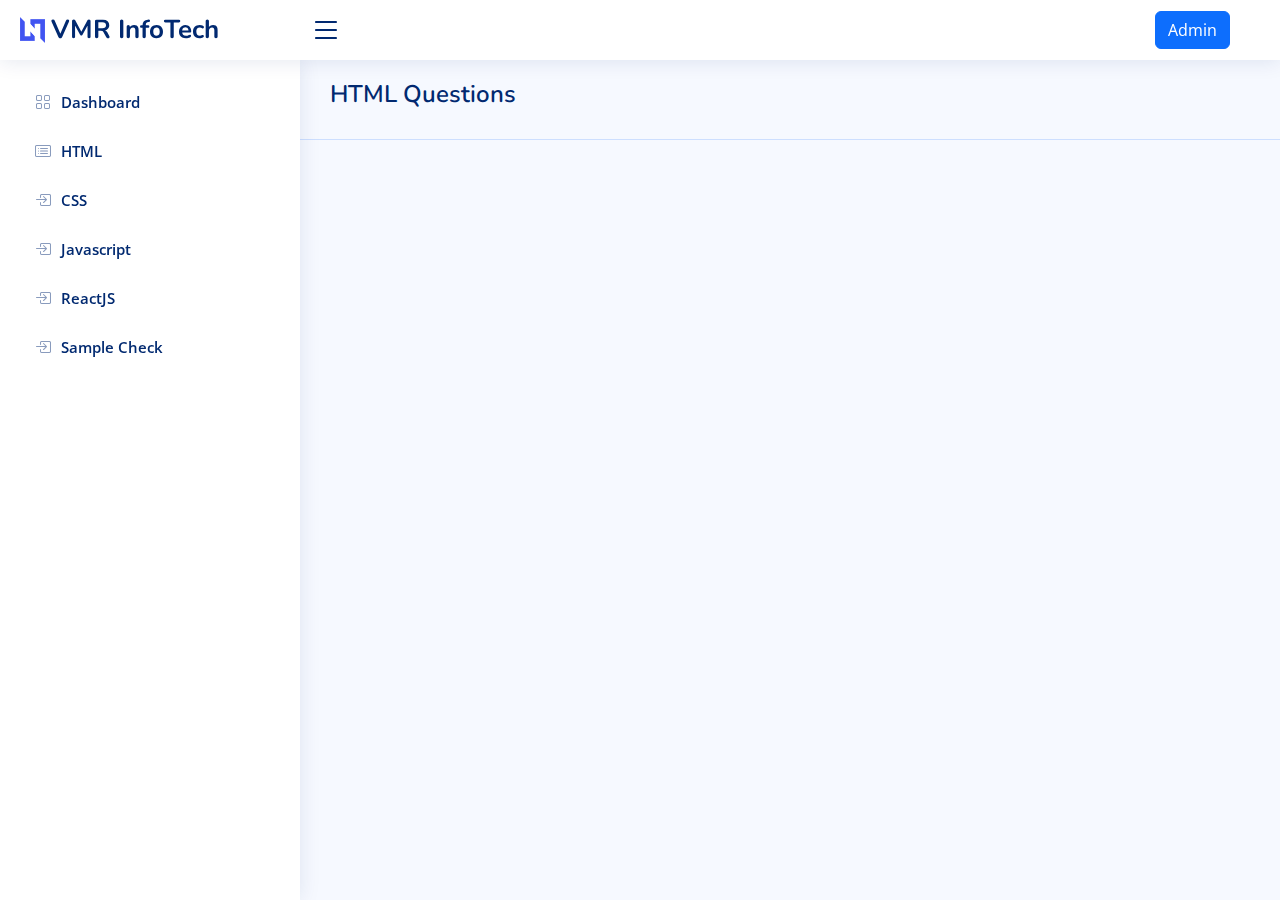
<file: index.html>
<!DOCTYPE html>
<html lang="en">

<head>
    <meta charset="utf-8">
    <meta content="width=device-width, initial-scale=1.0" name="viewport">

    <title>Components / Accordion - NiceAdmin Bootstrap Template</title>
    <meta content="" name="description">
    <meta content="" name="keywords">

    <!-- Favicons -->
    <link href="assets/img/favicon.png" rel="icon">
    <link href="assets/img/apple-touch-icon.png" rel="apple-touch-icon">

    <!-- Google Fonts -->
    <link href="https://fonts.gstatic.com" rel="preconnect">
    <link
        href="https://fonts.googleapis.com/css?family=Open+Sans:300,300i,400,400i,600,600i,700,700i|Nunito:300,300i,400,400i,600,600i,700,700i|Poppins:300,300i,400,400i,500,500i,600,600i,700,700i"
        rel="stylesheet">

    <!-- Vendor CSS Files -->
    <link href="assets/vendor/bootstrap/css/bootstrap.min.css" rel="stylesheet">
    <link href="assets/vendor/bootstrap-icons/bootstrap-icons.css" rel="stylesheet">
    <link href="assets/vendor/boxicons/css/boxicons.min.css" rel="stylesheet">
    <link href="assets/vendor/quill/quill.snow.css" rel="stylesheet">
    <link href="assets/vendor/quill/quill.bubble.css" rel="stylesheet">
    <link href="assets/vendor/remixicon/remixicon.css" rel="stylesheet">
    <link href="assets/vendor/simple-datatables/style.css" rel="stylesheet">

    <!-- Template Main CSS File -->
    <link href="assets/css/style.css" rel="stylesheet">
    <link rel="stylesheet" href="./assets/css/custom.css">

</head>

<body>

    <!-- ======= Header ======= -->
    <header id="header" class="header fixed-top d-flex align-items-center">

        <div class="d-flex align-items-center justify-content-between">
            <a href="index.html" class="logo d-flex align-items-center">
                <img src="assets/img/logo.png" alt="">
                <span class="d-none d-lg-block">VMR InfoTech</span>
            </a>
            <i class="bi bi-list toggle-sidebar-btn"></i>

        </div><!-- End Logo -->

        <button type="button" class="btn btn-primary" onclick="navigateToAdmin()">Admin</button>
    </header><!-- End Header -->

    <!-- ======= Sidebar ======= -->
    <aside id="sidebar" class="sidebar">

        <ul class="sidebar-nav" id="sidebar-nav">

            <li class="nav-item">
                <a class="nav-link collapsed" href="index.html">
                    <i class="bi bi-grid"></i>
                    <span>Dashboard</span>
                </a>
            </li><!-- End Dashboard Nav -->



            <li class="nav-item">
                <a class="nav-link collapsed" href="pages-register.html">
                    <i class="bi bi-card-list"></i>
                    <span>HTML</span>
                </a>
            </li><!-- End Register Page Nav -->

            <li class="nav-item">
                <a class="nav-link collapsed" href="pages-login.html">
                    <i class="bi bi-box-arrow-in-right"></i>
                    <span>CSS</span>
                </a>
            </li><!-- End Login Page Nav -->
            <li class="nav-item">
                <a class="nav-link collapsed" href="pages-login.html">
                    <i class="bi bi-box-arrow-in-right"></i>
                    <span>Javascript</span>
                </a>
            </li><!-- End Login Page Nav -->
            <li class="nav-item">
                <a class="nav-link collapsed" href="pages-login.html">
                    <i class="bi bi-box-arrow-in-right"></i>
                    <span>ReactJS</span>
                </a>
            </li><!-- End Login Page Nav -->
            <li class="nav-item">
                <a class="nav-link collapsed" href="pages-login.html">
                    <i class="bi bi-box-arrow-in-right"></i>
                    <span>Sample Check</span>
                </a>
            </li><!-- End Login Page Nav -->
        </ul>

    </aside><!-- End Sidebar-->

    <main id="main" class="main">

        <div class="pagetitle">
            <h1 id="subjectName">HTML Questions</h1>

        </div><!-- End Page Title -->

        <section class="section">
            <div class="row">
                <div class="col-lg-9">
                </div>

                <div class="col-lg-3">
                </div>
            </div>
        </section>

    </main><!-- End #main -->

    <!-- ======= Footer ======= -->
    <footer id="footer" class="footer">

    </footer><!-- End Footer -->

    <a href="#" class="back-to-top d-flex align-items-center justify-content-center"><i
            class="bi bi-arrow-up-short"></i></a>

    <!-- Vendor JS Files -->
    <script src="assets/vendor/apexcharts/apexcharts.min.js"></script>
    <script src="assets/vendor/bootstrap/js/bootstrap.bundle.min.js"></script>
    <script src="assets/vendor/chart.js/chart.umd.js"></script>
    <script src="assets/vendor/echarts/echarts.min.js"></script>
    <script src="assets/vendor/quill/quill.min.js"></script>
    <script src="assets/vendor/simple-datatables/simple-datatables.js"></script>
    <script src="assets/vendor/tinymce/tinymce.min.js"></script>
    <script src="assets/vendor/php-email-form/validate.js"></script>

    <!-- Template Main JS File -->
    <script src="assets/js/main.js"></script>
    <script src="./assets/js/custom.js"></script>

</body>

</html>
</file>
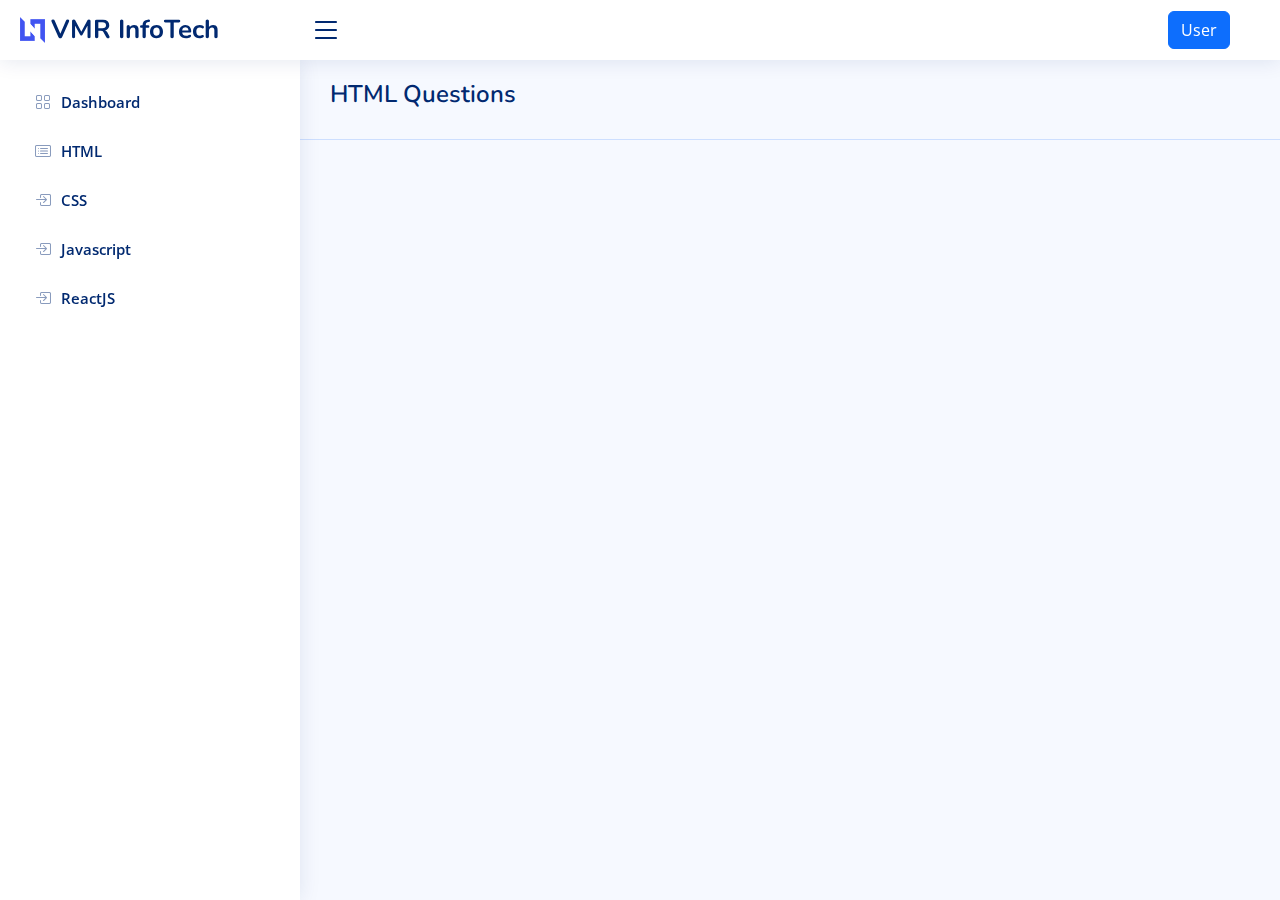
<file: admin.html>
<!DOCTYPE html>
<html lang="en">

<head>
    <meta charset="utf-8">
    <meta content="width=device-width, initial-scale=1.0" name="viewport">

    <title>Components / Accordion - NiceAdmin Bootstrap Template</title>
    <meta content="" name="description">
    <meta content="" name="keywords">

    <!-- Favicons -->
    <link href="assets/img/favicon.png" rel="icon">
    <link href="assets/img/apple-touch-icon.png" rel="apple-touch-icon">

    <!-- Google Fonts -->
    <link href="https://fonts.gstatic.com" rel="preconnect">
    <link
        href="https://fonts.googleapis.com/css?family=Open+Sans:300,300i,400,400i,600,600i,700,700i|Nunito:300,300i,400,400i,600,600i,700,700i|Poppins:300,300i,400,400i,500,500i,600,600i,700,700i"
        rel="stylesheet">

    <!-- Vendor CSS Files -->
    <link href="assets/vendor/bootstrap/css/bootstrap.min.css" rel="stylesheet">
    <link href="assets/vendor/bootstrap-icons/bootstrap-icons.css" rel="stylesheet">
    <link href="assets/vendor/boxicons/css/boxicons.min.css" rel="stylesheet">
    <link href="assets/vendor/quill/quill.snow.css" rel="stylesheet">
    <link href="assets/vendor/quill/quill.bubble.css" rel="stylesheet">
    <link href="assets/vendor/remixicon/remixicon.css" rel="stylesheet">
    <link href="assets/vendor/simple-datatables/style.css" rel="stylesheet">

    <!-- Template Main CSS File -->
    <link href="assets/css/style.css" rel="stylesheet">

</head>

<body>

    <!-- ======= Header ======= -->
    <header id="header" class="header fixed-top d-flex align-items-center">

        <div class="d-flex align-items-center justify-content-between">
            <a href="index.html" class="logo d-flex align-items-center">
                <img src="assets/img/logo.png" alt="">
                <span class="d-none d-lg-block">VMR InfoTech</span>
            </a>
            <i class="bi bi-list toggle-sidebar-btn"></i>

        </div><!-- End Logo -->

        <button type="button" class="btn btn-primary" onclick="navigateToUser()">User</button>
    </header><!-- End Header -->

    <!-- ======= Sidebar ======= -->
    <aside id="sidebar" class="sidebar">

        <ul class="sidebar-nav" id="sidebar-nav">

            <li class="nav-item">
                <a class="nav-link collapsed" href="index.html">
                    <i class="bi bi-grid"></i>
                    <span>Dashboard</span>
                </a>
            </li><!-- End Dashboard Nav -->



            <li class="nav-item">
                <a class="nav-link collapsed" href="pages-register.html">
                    <i class="bi bi-card-list"></i>
                    <span>HTML</span>
                </a>
            </li><!-- End Register Page Nav -->

            <li class="nav-item">
                <a class="nav-link collapsed" href="pages-login.html">
                    <i class="bi bi-box-arrow-in-right"></i>
                    <span>CSS</span>
                </a>
            </li><!-- End Login Page Nav -->
            <li class="nav-item">
                <a class="nav-link collapsed" href="pages-login.html">
                    <i class="bi bi-box-arrow-in-right"></i>
                    <span>Javascript</span>
                </a>
            </li><!-- End Login Page Nav -->
            <li class="nav-item">
                <a class="nav-link collapsed" href="pages-login.html">
                    <i class="bi bi-box-arrow-in-right"></i>
                    <span>ReactJS</span>
                </a>
            </li><!-- End Login Page Nav -->
        </ul>

    </aside><!-- End Sidebar-->

    <main id="main" class="main">

        <div class="pagetitle">
            <h1 id="subjectName">HTML Questions</h1>

        </div><!-- End Page Title -->

        <section class="section">
            <div class="row">
                <div class="col-lg-9">

                </div>

                <div class="col-lg-3">


                </div>
            </div>
        </section>

    </main><!-- End #main -->

    <!-- ======= Footer ======= -->
    <footer id="footer" class="footer">

    </footer><!-- End Footer -->

    <a href="#" class="back-to-top d-flex align-items-center justify-content-center"><i
            class="bi bi-arrow-up-short"></i></a>

    <!-- Vendor JS Files -->
    <script src="assets/vendor/apexcharts/apexcharts.min.js"></script>
    <script src="assets/vendor/bootstrap/js/bootstrap.bundle.min.js"></script>
    <script src="assets/vendor/chart.js/chart.umd.js"></script>
    <script src="assets/vendor/echarts/echarts.min.js"></script>
    <script src="assets/vendor/quill/quill.min.js"></script>
    <script src="assets/vendor/simple-datatables/simple-datatables.js"></script>
    <script src="assets/vendor/tinymce/tinymce.min.js"></script>
    <script src="assets/vendor/php-email-form/validate.js"></script>

    <!-- Template Main JS File -->
    <script src="assets/js/main.js"></script>
    <script src="./assets/js/custom.js"></script>

</body>

</html>
</file>
<file: assets/vendor/quill/quill.snow.css>
/*!
 * Quill Editor v1.3.7
 * https://quilljs.com/
 * Copyright (c) 2014, Jason Chen
 * Copyright (c) 2013, salesforce.com
 */
.ql-container {
  box-sizing: border-box;
  font-family: Helvetica, Arial, sans-serif;
  font-size: 13px;
  height: 100%;
  margin: 0px;
  position: relative;
}
.ql-container.ql-disabled .ql-tooltip {
  visibility: hidden;
}
.ql-container.ql-disabled .ql-editor ul[data-checked] > li::before {
  pointer-events: none;
}
.ql-clipboard {
  left: -100000px;
  height: 1px;
  overflow-y: hidden;
  position: absolute;
  top: 50%;
}
.ql-clipboard p {
  margin: 0;
  padding: 0;
}
.ql-editor {
  box-sizing: border-box;
  line-height: 1.42;
  height: 100%;
  outline: none;
  overflow-y: auto;
  padding: 12px 15px;
  tab-size: 4;
  -moz-tab-size: 4;
  text-align: left;
  white-space: pre-wrap;
  word-wrap: break-word;
}
.ql-editor > * {
  cursor: text;
}
.ql-editor p,
.ql-editor ol,
.ql-editor ul,
.ql-editor pre,
.ql-editor blockquote,
.ql-editor h1,
.ql-editor h2,
.ql-editor h3,
.ql-editor h4,
.ql-editor h5,
.ql-editor h6 {
  margin: 0;
  padding: 0;
  counter-reset: list-1 list-2 list-3 list-4 list-5 list-6 list-7 list-8 list-9;
}
.ql-editor ol,
.ql-editor ul {
  padding-left: 1.5em;
}
.ql-editor ol > li,
.ql-editor ul > li {
  list-style-type: none;
}
.ql-editor ul > li::before {
  content: '\2022';
}
.ql-editor ul[data-checked=true],
.ql-editor ul[data-checked=false] {
  pointer-events: none;
}
.ql-editor ul[data-checked=true] > li *,
.ql-editor ul[data-checked=false] > li * {
  pointer-events: all;
}
.ql-editor ul[data-checked=true] > li::before,
.ql-editor ul[data-checked=false] > li::before {
  color: #777;
  cursor: pointer;
  pointer-events: all;
}
.ql-editor ul[data-checked=true] > li::before {
  content: '\2611';
}
.ql-editor ul[data-checked=false] > li::before {
  content: '\2610';
}
.ql-editor li::before {
  display: inline-block;
  white-space: nowrap;
  width: 1.2em;
}
.ql-editor li:not(.ql-direction-rtl)::before {
  margin-left: -1.5em;
  margin-right: 0.3em;
  text-align: right;
}
.ql-editor li.ql-direction-rtl::before {
  margin-left: 0.3em;
  margin-right: -1.5em;
}
.ql-editor ol li:not(.ql-direction-rtl),
.ql-editor ul li:not(.ql-direction-rtl) {
  padding-left: 1.5em;
}
.ql-editor ol li.ql-direction-rtl,
.ql-editor ul li.ql-direction-rtl {
  padding-right: 1.5em;
}
.ql-editor ol li {
  counter-reset: list-1 list-2 list-3 list-4 list-5 list-6 list-7 list-8 list-9;
  counter-increment: list-0;
}
.ql-editor ol li:before {
  content: counter(list-0, decimal) '. ';
}
.ql-editor ol li.ql-indent-1 {
  counter-increment: list-1;
}
.ql-editor ol li.ql-indent-1:before {
  content: counter(list-1, lower-alpha) '. ';
}
.ql-editor ol li.ql-indent-1 {
  counter-reset: list-2 list-3 list-4 list-5 list-6 list-7 list-8 list-9;
}
.ql-editor ol li.ql-indent-2 {
  counter-increment: list-2;
}
.ql-editor ol li.ql-indent-2:before {
  content: counter(list-2, lower-roman) '. ';
}
.ql-editor ol li.ql-indent-2 {
  counter-reset: list-3 list-4 list-5 list-6 list-7 list-8 list-9;
}
.ql-editor ol li.ql-indent-3 {
  counter-increment: list-3;
}
.ql-editor ol li.ql-indent-3:before {
  content: counter(list-3, decimal) '. ';
}
.ql-editor ol li.ql-indent-3 {
  counter-reset: list-4 list-5 list-6 list-7 list-8 list-9;
}
.ql-editor ol li.ql-indent-4 {
  counter-increment: list-4;
}
.ql-editor ol li.ql-indent-4:before {
  content: counter(list-4, lower-alpha) '. ';
}
.ql-editor ol li.ql-indent-4 {
  counter-reset: list-5 list-6 list-7 list-8 list-9;
}
.ql-editor ol li.ql-indent-5 {
  counter-increment: list-5;
}
.ql-editor ol li.ql-indent-5:before {
  content: counter(list-5, lower-roman) '. ';
}
.ql-editor ol li.ql-indent-5 {
  counter-reset: list-6 list-7 list-8 list-9;
}
.ql-editor ol li.ql-indent-6 {
  counter-increment: list-6;
}
.ql-editor ol li.ql-indent-6:before {
  content: counter(list-6, decimal) '. ';
}
.ql-editor ol li.ql-indent-6 {
  counter-reset: list-7 list-8 list-9;
}
.ql-editor ol li.ql-indent-7 {
  counter-increment: list-7;
}
.ql-editor ol li.ql-indent-7:before {
  content: counter(list-7, lower-alpha) '. ';
}
.ql-editor ol li.ql-indent-7 {
  counter-reset: list-8 list-9;
}
.ql-editor ol li.ql-indent-8 {
  counter-increment: list-8;
}
.ql-editor ol li.ql-indent-8:before {
  content: counter(list-8, lower-roman) '. ';
}
.ql-editor ol li.ql-indent-8 {
  counter-reset: list-9;
}
.ql-editor ol li.ql-indent-9 {
  counter-increment: list-9;
}
.ql-editor ol li.ql-indent-9:before {
  content: counter(list-9, decimal) '. ';
}
.ql-editor .ql-indent-1:not(.ql-direction-rtl) {
  padding-left: 3em;
}
.ql-editor li.ql-indent-1:not(.ql-direction-rtl) {
  padding-left: 4.5em;
}
.ql-editor .ql-indent-1.ql-direction-rtl.ql-align-right {
  padding-right: 3em;
}
.ql-editor li.ql-indent-1.ql-direction-rtl.ql-align-right {
  padding-right: 4.5em;
}
.ql-editor .ql-indent-2:not(.ql-direction-rtl) {
  padding-left: 6em;
}
.ql-editor li.ql-indent-2:not(.ql-direction-rtl) {
  padding-left: 7.5em;
}
.ql-editor .ql-indent-2.ql-direction-rtl.ql-align-right {
  padding-right: 6em;
}
.ql-editor li.ql-indent-2.ql-direction-rtl.ql-align-right {
  padding-right: 7.5em;
}
.ql-editor .ql-indent-3:not(.ql-direction-rtl) {
  padding-left: 9em;
}
.ql-editor li.ql-indent-3:not(.ql-direction-rtl) {
  padding-left: 10.5em;
}
.ql-editor .ql-indent-3.ql-direction-rtl.ql-align-right {
  padding-right: 9em;
}
.ql-editor li.ql-indent-3.ql-direction-rtl.ql-align-right {
  padding-right: 10.5em;
}
.ql-editor .ql-indent-4:not(.ql-direction-rtl) {
  padding-left: 12em;
}
.ql-editor li.ql-indent-4:not(.ql-direction-rtl) {
  padding-left: 13.5em;
}
.ql-editor .ql-indent-4.ql-direction-rtl.ql-align-right {
  padding-right: 12em;
}
.ql-editor li.ql-indent-4.ql-direction-rtl.ql-align-right {
  padding-right: 13.5em;
}
.ql-editor .ql-indent-5:not(.ql-direction-rtl) {
  padding-left: 15em;
}
.ql-editor li.ql-indent-5:not(.ql-direction-rtl) {
  padding-left: 16.5em;
}
.ql-editor .ql-indent-5.ql-direction-rtl.ql-align-right {
  padding-right: 15em;
}
.ql-editor li.ql-indent-5.ql-direction-rtl.ql-align-right {
  padding-right: 16.5em;
}
.ql-editor .ql-indent-6:not(.ql-direction-rtl) {
  padding-left: 18em;
}
.ql-editor li.ql-indent-6:not(.ql-direction-rtl) {
  padding-left: 19.5em;
}
.ql-editor .ql-indent-6.ql-direction-rtl.ql-align-right {
  padding-right: 18em;
}
.ql-editor li.ql-indent-6.ql-direction-rtl.ql-align-right {
  padding-right: 19.5em;
}
.ql-editor .ql-indent-7:not(.ql-direction-rtl) {
  padding-left: 21em;
}
.ql-editor li.ql-indent-7:not(.ql-direction-rtl) {
  padding-left: 22.5em;
}
.ql-editor .ql-indent-7.ql-direction-rtl.ql-align-right {
  padding-right: 21em;
}
.ql-editor li.ql-indent-7.ql-direction-rtl.ql-align-right {
  padding-right: 22.5em;
}
.ql-editor .ql-indent-8:not(.ql-direction-rtl) {
  padding-left: 24em;
}
.ql-editor li.ql-indent-8:not(.ql-direction-rtl) {
  padding-left: 25.5em;
}
.ql-editor .ql-indent-8.ql-direction-rtl.ql-align-right {
  padding-right: 24em;
}
.ql-editor li.ql-indent-8.ql-direction-rtl.ql-align-right {
  padding-right: 25.5em;
}
.ql-editor .ql-indent-9:not(.ql-direction-rtl) {
  padding-left: 27em;
}
.ql-editor li.ql-indent-9:not(.ql-direction-rtl) {
  padding-left: 28.5em;
}
.ql-editor .ql-indent-9.ql-direction-rtl.ql-align-right {
  padding-right: 27em;
}
.ql-editor li.ql-indent-9.ql-direction-rtl.ql-align-right {
  padding-right: 28.5em;
}
.ql-editor .ql-video {
  display: block;
  max-width: 100%;
}
.ql-editor .ql-video.ql-align-center {
  margin: 0 auto;
}
.ql-editor .ql-video.ql-align-right {
  margin: 0 0 0 auto;
}
.ql-editor .ql-bg-black {
  background-color: #000;
}
.ql-editor .ql-bg-red {
  background-color: #e60000;
}
.ql-editor .ql-bg-orange {
  background-color: #f90;
}
.ql-editor .ql-bg-yellow {
  background-color: #ff0;
}
.ql-editor .ql-bg-green {
  background-color: #008a00;
}
.ql-editor .ql-bg-blue {
  background-color: #06c;
}
.ql-editor .ql-bg-purple {
  background-color: #93f;
}
.ql-editor .ql-color-white {
  color: #fff;
}
.ql-editor .ql-color-red {
  color: #e60000;
}
.ql-editor .ql-color-orange {
  color: #f90;
}
.ql-editor .ql-color-yellow {
  color: #ff0;
}
.ql-editor .ql-color-green {
  color: #008a00;
}
.ql-editor .ql-color-blue {
  color: #06c;
}
.ql-editor .ql-color-purple {
  color: #93f;
}
.ql-editor .ql-font-serif {
  font-family: Georgia, Times New Roman, serif;
}
.ql-editor .ql-font-monospace {
  font-family: Monaco, Courier New, monospace;
}
.ql-editor .ql-size-small {
  font-size: 0.75em;
}
.ql-editor .ql-size-large {
  font-size: 1.5em;
}
.ql-editor .ql-size-huge {
  font-size: 2.5em;
}
.ql-editor .ql-direction-rtl {
  direction: rtl;
  text-align: inherit;
}
.ql-editor .ql-align-center {
  text-align: center;
}
.ql-editor .ql-align-justify {
  text-align: justify;
}
.ql-editor .ql-align-right {
  text-align: right;
}
.ql-editor.ql-blank::before {
  color: rgba(0,0,0,0.6);
  content: attr(data-placeholder);
  font-style: italic;
  left: 15px;
  pointer-events: none;
  position: absolute;
  right: 15px;
}
.ql-snow.ql-toolbar:after,
.ql-snow .ql-toolbar:after {
  clear: both;
  content: '';
  display: table;
}
.ql-snow.ql-toolbar button,
.ql-snow .ql-toolbar button {
  background: none;
  border: none;
  cursor: pointer;
  display: inline-block;
  float: left;
  height: 24px;
  padding: 3px 5px;
  width: 28px;
}
.ql-snow.ql-toolbar button svg,
.ql-snow .ql-toolbar button svg {
  float: left;
  height: 100%;
}
.ql-snow.ql-toolbar button:active:hover,
.ql-snow .ql-toolbar button:active:hover {
  outline: none;
}
.ql-snow.ql-toolbar input.ql-image[type=file],
.ql-snow .ql-toolbar input.ql-image[type=file] {
  display: none;
}
.ql-snow.ql-toolbar button:hover,
.ql-snow .ql-toolbar button:hover,
.ql-snow.ql-toolbar button:focus,
.ql-snow .ql-toolbar button:focus,
.ql-snow.ql-toolbar button.ql-active,
.ql-snow .ql-toolbar button.ql-active,
.ql-snow.ql-toolbar .ql-picker-label:hover,
.ql-snow .ql-toolbar .ql-picker-label:hover,
.ql-snow.ql-toolbar .ql-picker-label.ql-active,
.ql-snow .ql-toolbar .ql-picker-label.ql-active,
.ql-snow.ql-toolbar .ql-picker-item:hover,
.ql-snow .ql-toolbar .ql-picker-item:hover,
.ql-snow.ql-toolbar .ql-picker-item.ql-selected,
.ql-snow .ql-toolbar .ql-picker-item.ql-selected {
  color: #06c;
}
.ql-snow.ql-toolbar button:hover .ql-fill,
.ql-snow .ql-toolbar button:hover .ql-fill,
.ql-snow.ql-toolbar button:focus .ql-fill,
.ql-snow .ql-toolbar button:focus .ql-fill,
.ql-snow.ql-toolbar button.ql-active .ql-fill,
.ql-snow .ql-toolbar button.ql-active .ql-fill,
.ql-snow.ql-toolbar .ql-picker-label:hover .ql-fill,
.ql-snow .ql-toolbar .ql-picker-label:hover .ql-fill,
.ql-snow.ql-toolbar .ql-picker-label.ql-active .ql-fill,
.ql-snow .ql-toolbar .ql-picker-label.ql-active .ql-fill,
.ql-snow.ql-toolbar .ql-picker-item:hover .ql-fill,
.ql-snow .ql-toolbar .ql-picker-item:hover .ql-fill,
.ql-snow.ql-toolbar .ql-picker-item.ql-selected .ql-fill,
.ql-snow .ql-toolbar .ql-picker-item.ql-selected .ql-fill,
.ql-snow.ql-toolbar button:hover .ql-stroke.ql-fill,
.ql-snow .ql-toolbar button:hover .ql-stroke.ql-fill,
.ql-snow.ql-toolbar button:focus .ql-stroke.ql-fill,
.ql-snow .ql-toolbar button:focus .ql-stroke.ql-fill,
.ql-snow.ql-toolbar button.ql-active .ql-stroke.ql-fill,
.ql-snow .ql-toolbar button.ql-active .ql-stroke.ql-fill,
.ql-snow.ql-toolbar .ql-picker-label:hover .ql-stroke.ql-fill,
.ql-snow .ql-toolbar .ql-picker-label:hover .ql-stroke.ql-fill,
.ql-snow.ql-toolbar .ql-picker-label.ql-active .ql-stroke.ql-fill,
.ql-snow .ql-toolbar .ql-picker-label.ql-active .ql-stroke.ql-fill,
.ql-snow.ql-toolbar .ql-picker-item:hover .ql-stroke.ql-fill,
.ql-snow .ql-toolbar .ql-picker-item:hover .ql-stroke.ql-fill,
.ql-snow.ql-toolbar .ql-picker-item.ql-selected .ql-stroke.ql-fill,
.ql-snow .ql-toolbar .ql-picker-item.ql-selected .ql-stroke.ql-fill {
  fill: #06c;
}
.ql-snow.ql-toolbar button:hover .ql-stroke,
.ql-snow .ql-toolbar button:hover .ql-stroke,
.ql-snow.ql-toolbar button:focus .ql-stroke,
.ql-snow .ql-toolbar button:focus .ql-stroke,
.ql-snow.ql-toolbar button.ql-active .ql-stroke,
.ql-snow .ql-toolbar button.ql-active .ql-stroke,
.ql-snow.ql-toolbar .ql-picker-label:hover .ql-stroke,
.ql-snow .ql-toolbar .ql-picker-label:hover .ql-stroke,
.ql-snow.ql-toolbar .ql-picker-label.ql-active .ql-stroke,
.ql-snow .ql-toolbar .ql-picker-label.ql-active .ql-stroke,
.ql-snow.ql-toolbar .ql-picker-item:hover .ql-stroke,
.ql-snow .ql-toolbar .ql-picker-item:hover .ql-stroke,
.ql-snow.ql-toolbar .ql-picker-item.ql-selected .ql-stroke,
.ql-snow .ql-toolbar .ql-picker-item.ql-selected .ql-stroke,
.ql-snow.ql-toolbar button:hover .ql-stroke-miter,
.ql-snow .ql-toolbar button:hover .ql-stroke-miter,
.ql-snow.ql-toolbar button:focus .ql-stroke-miter,
.ql-snow .ql-toolbar button:focus .ql-stroke-miter,
.ql-snow.ql-toolbar button.ql-active .ql-stroke-miter,
.ql-snow .ql-toolbar button.ql-active .ql-stroke-miter,
.ql-snow.ql-toolbar .ql-picker-label:hover .ql-stroke-miter,
.ql-snow .ql-toolbar .ql-picker-label:hover .ql-stroke-miter,
.ql-snow.ql-toolbar .ql-picker-label.ql-active .ql-stroke-miter,
.ql-snow .ql-toolbar .ql-picker-label.ql-active .ql-stroke-miter,
.ql-snow.ql-toolbar .ql-picker-item:hover .ql-stroke-miter,
.ql-snow .ql-toolbar .ql-picker-item:hover .ql-stroke-miter,
.ql-snow.ql-toolbar .ql-picker-item.ql-selected .ql-stroke-miter,
.ql-snow .ql-toolbar .ql-picker-item.ql-selected .ql-stroke-miter {
  stroke: #06c;
}
@media (pointer: coarse) {
  .ql-snow.ql-toolbar button:hover:not(.ql-active),
  .ql-snow .ql-toolbar button:hover:not(.ql-active) {
    color: #444;
  }
  .ql-snow.ql-toolbar button:hover:not(.ql-active) .ql-fill,
  .ql-snow .ql-toolbar button:hover:not(.ql-active) .ql-fill,
  .ql-snow.ql-toolbar button:hover:not(.ql-active) .ql-stroke.ql-fill,
  .ql-snow .ql-toolbar button:hover:not(.ql-active) .ql-stroke.ql-fill {
    fill: #444;
  }
  .ql-snow.ql-toolbar button:hover:not(.ql-active) .ql-stroke,
  .ql-snow .ql-toolbar button:hover:not(.ql-active) .ql-stroke,
  .ql-snow.ql-toolbar button:hover:not(.ql-active) .ql-stroke-miter,
  .ql-snow .ql-toolbar button:hover:not(.ql-active) .ql-stroke-miter {
    stroke: #444;
  }
}
.ql-snow {
  box-sizing: border-box;
}
.ql-snow * {
  box-sizing: border-box;
}
.ql-snow .ql-hidden {
  display: none;
}
.ql-snow .ql-out-bottom,
.ql-snow .ql-out-top {
  visibility: hidden;
}
.ql-snow .ql-tooltip {
  position: absolute;
  transform: translateY(10px);
}
.ql-snow .ql-tooltip a {
  cursor: pointer;
  text-decoration: none;
}
.ql-snow .ql-tooltip.ql-flip {
  transform: translateY(-10px);
}
.ql-snow .ql-formats {
  display: inline-block;
  vertical-align: middle;
}
.ql-snow .ql-formats:after {
  clear: both;
  content: '';
  display: table;
}
.ql-snow .ql-stroke {
  fill: none;
  stroke: #444;
  stroke-linecap: round;
  stroke-linejoin: round;
  stroke-width: 2;
}
.ql-snow .ql-stroke-miter {
  fill: none;
  stroke: #444;
  stroke-miterlimit: 10;
  stroke-width: 2;
}
.ql-snow .ql-fill,
.ql-snow .ql-stroke.ql-fill {
  fill: #444;
}
.ql-snow .ql-empty {
  fill: none;
}
.ql-snow .ql-even {
  fill-rule: evenodd;
}
.ql-snow .ql-thin,
.ql-snow .ql-stroke.ql-thin {
  stroke-width: 1;
}
.ql-snow .ql-transparent {
  opacity: 0.4;
}
.ql-snow .ql-direction svg:last-child {
  display: none;
}
.ql-snow .ql-direction.ql-active svg:last-child {
  display: inline;
}
.ql-snow .ql-direction.ql-active svg:first-child {
  display: none;
}
.ql-snow .ql-editor h1 {
  font-size: 2em;
}
.ql-snow .ql-editor h2 {
  font-size: 1.5em;
}
.ql-snow .ql-editor h3 {
  font-size: 1.17em;
}
.ql-snow .ql-editor h4 {
  font-size: 1em;
}
.ql-snow .ql-editor h5 {
  font-size: 0.83em;
}
.ql-snow .ql-editor h6 {
  font-size: 0.67em;
}
.ql-snow .ql-editor a {
  text-decoration: underline;
}
.ql-snow .ql-editor blockquote {
  border-left: 4px solid #ccc;
  margin-bottom: 5px;
  margin-top: 5px;
  padding-left: 16px;
}
.ql-snow .ql-editor code,
.ql-snow .ql-editor pre {
  background-color: #f0f0f0;
  border-radius: 3px;
}
.ql-snow .ql-editor pre {
  white-space: pre-wrap;
  margin-bottom: 5px;
  margin-top: 5px;
  padding: 5px 10px;
}
.ql-snow .ql-editor code {
  font-size: 85%;
  padding: 2px 4px;
}
.ql-snow .ql-editor pre.ql-syntax {
  background-color: #23241f;
  color: #f8f8f2;
  overflow: visible;
}
.ql-snow .ql-editor img {
  max-width: 100%;
}
.ql-snow .ql-picker {
  color: #444;
  display: inline-block;
  float: left;
  font-size: 14px;
  font-weight: 500;
  height: 24px;
  position: relative;
  vertical-align: middle;
}
.ql-snow .ql-picker-label {
  cursor: pointer;
  display: inline-block;
  height: 100%;
  padding-left: 8px;
  padding-right: 2px;
  position: relative;
  width: 100%;
}
.ql-snow .ql-picker-label::before {
  display: inline-block;
  line-height: 22px;
}
.ql-snow .ql-picker-options {
  background-color: #fff;
  display: none;
  min-width: 100%;
  padding: 4px 8px;
  position: absolute;
  white-space: nowrap;
}
.ql-snow .ql-picker-options .ql-picker-item {
  cursor: pointer;
  display: block;
  padding-bottom: 5px;
  padding-top: 5px;
}
.ql-snow .ql-picker.ql-expanded .ql-picker-label {
  color: #ccc;
  z-index: 2;
}
.ql-snow .ql-picker.ql-expanded .ql-picker-label .ql-fill {
  fill: #ccc;
}
.ql-snow .ql-picker.ql-expanded .ql-picker-label .ql-stroke {
  stroke: #ccc;
}
.ql-snow .ql-picker.ql-expanded .ql-picker-options {
  display: block;
  margin-top: -1px;
  top: 100%;
  z-index: 1;
}
.ql-snow .ql-color-picker,
.ql-snow .ql-icon-picker {
  width: 28px;
}
.ql-snow .ql-color-picker .ql-picker-label,
.ql-snow .ql-icon-picker .ql-picker-label {
  padding: 2px 4px;
}
.ql-snow .ql-color-picker .ql-picker-label svg,
.ql-snow .ql-icon-picker .ql-picker-label svg {
  right: 4px;
}
.ql-snow .ql-icon-picker .ql-picker-options {
  padding: 4px 0px;
}
.ql-snow .ql-icon-picker .ql-picker-item {
  height: 24px;
  width: 24px;
  padding: 2px 4px;
}
.ql-snow .ql-color-picker .ql-picker-options {
  padding: 3px 5px;
  width: 152px;
}
.ql-snow .ql-color-picker .ql-picker-item {
  border: 1px solid transparent;
  float: left;
  height: 16px;
  margin: 2px;
  padding: 0px;
  width: 16px;
}
.ql-snow .ql-picker:not(.ql-color-picker):not(.ql-icon-picker) svg {
  position: absolute;
  margin-top: -9px;
  right: 0;
  top: 50%;
  width: 18px;
}
.ql-snow .ql-picker.ql-header .ql-picker-label[data-label]:not([data-label=''])::before,
.ql-snow .ql-picker.ql-font .ql-picker-label[data-label]:not([data-label=''])::before,
.ql-snow .ql-picker.ql-size .ql-picker-label[data-label]:not([data-label=''])::before,
.ql-snow .ql-picker.ql-header .ql-picker-item[data-label]:not([data-label=''])::before,
.ql-snow .ql-picker.ql-font .ql-picker-item[data-label]:not([data-label=''])::before,
.ql-snow .ql-picker.ql-size .ql-picker-item[data-label]:not([data-label=''])::before {
  content: attr(data-label);
}
.ql-snow .ql-picker.ql-header {
  width: 98px;
}
.ql-snow .ql-picker.ql-header .ql-picker-label::before,
.ql-snow .ql-picker.ql-header .ql-picker-item::before {
  content: 'Normal';
}
.ql-snow .ql-picker.ql-header .ql-picker-label[data-value="1"]::before,
.ql-snow .ql-picker.ql-header .ql-picker-item[data-value="1"]::before {
  content: 'Heading 1';
}
.ql-snow .ql-picker.ql-header .ql-picker-label[data-value="2"]::before,
.ql-snow .ql-picker.ql-header .ql-picker-item[data-value="2"]::before {
  content: 'Heading 2';
}
.ql-snow .ql-picker.ql-header .ql-picker-label[data-value="3"]::before,
.ql-snow .ql-picker.ql-header .ql-picker-item[data-value="3"]::before {
  content: 'Heading 3';
}
.ql-snow .ql-picker.ql-header .ql-picker-label[data-value="4"]::before,
.ql-snow .ql-picker.ql-header .ql-picker-item[data-value="4"]::before {
  content: 'Heading 4';
}
.ql-snow .ql-picker.ql-header .ql-picker-label[data-value="5"]::before,
.ql-snow .ql-picker.ql-header .ql-picker-item[data-value="5"]::before {
  content: 'Heading 5';
}
.ql-snow .ql-picker.ql-header .ql-picker-label[data-value="6"]::before,
.ql-snow .ql-picker.ql-header .ql-picker-item[data-value="6"]::before {
  content: 'Heading 6';
}
.ql-snow .ql-picker.ql-header .ql-picker-item[data-value="1"]::before {
  font-size: 2em;
}
.ql-snow .ql-picker.ql-header .ql-picker-item[data-value="2"]::before {
  font-size: 1.5em;
}
.ql-snow .ql-picker.ql-header .ql-picker-item[data-value="3"]::before {
  font-size: 1.17em;
}
.ql-snow .ql-picker.ql-header .ql-picker-item[data-value="4"]::before {
  font-size: 1em;
}
.ql-snow .ql-picker.ql-header .ql-picker-item[data-value="5"]::before {
  font-size: 0.83em;
}
.ql-snow .ql-picker.ql-header .ql-picker-item[data-value="6"]::before {
  font-size: 0.67em;
}
.ql-snow .ql-picker.ql-font {
  width: 108px;
}
.ql-snow .ql-picker.ql-font .ql-picker-label::before,
.ql-snow .ql-picker.ql-font .ql-picker-item::before {
  content: 'Sans Serif';
}
.ql-snow .ql-picker.ql-font .ql-picker-label[data-value=serif]::before,
.ql-snow .ql-picker.ql-font .ql-picker-item[data-value=serif]::before {
  content: 'Serif';
}
.ql-snow .ql-picker.ql-font .ql-picker-label[data-value=monospace]::before,
.ql-snow .ql-picker.ql-font .ql-picker-item[data-value=monospace]::before {
  content: 'Monospace';
}
.ql-snow .ql-picker.ql-font .ql-picker-item[data-value=serif]::before {
  font-family: Georgia, Times New Roman, serif;
}
.ql-snow .ql-picker.ql-font .ql-picker-item[data-value=monospace]::before {
  font-family: Monaco, Courier New, monospace;
}
.ql-snow .ql-picker.ql-size {
  width: 98px;
}
.ql-snow .ql-picker.ql-size .ql-picker-label::before,
.ql-snow .ql-picker.ql-size .ql-picker-item::before {
  content: 'Normal';
}
.ql-snow .ql-picker.ql-size .ql-picker-label[data-value=small]::before,
.ql-snow .ql-picker.ql-size .ql-picker-item[data-value=small]::before {
  content: 'Small';
}
.ql-snow .ql-picker.ql-size .ql-picker-label[data-value=large]::before,
.ql-snow .ql-picker.ql-size .ql-picker-item[data-value=large]::before {
  content: 'Large';
}
.ql-snow .ql-picker.ql-size .ql-picker-label[data-value=huge]::before,
.ql-snow .ql-picker.ql-size .ql-picker-item[data-value=huge]::before {
  content: 'Huge';
}
.ql-snow .ql-picker.ql-size .ql-picker-item[data-value=small]::before {
  font-size: 10px;
}
.ql-snow .ql-picker.ql-size .ql-picker-item[data-value=large]::before {
  font-size: 18px;
}
.ql-snow .ql-picker.ql-size .ql-picker-item[data-value=huge]::before {
  font-size: 32px;
}
.ql-snow .ql-color-picker.ql-background .ql-picker-item {
  background-color: #fff;
}
.ql-snow .ql-color-picker.ql-color .ql-picker-item {
  background-color: #000;
}
.ql-toolbar.ql-snow {
  border: 1px solid #ccc;
  box-sizing: border-box;
  font-family: 'Helvetica Neue', 'Helvetica', 'Arial', sans-serif;
  padding: 8px;
}
.ql-toolbar.ql-snow .ql-formats {
  margin-right: 15px;
}
.ql-toolbar.ql-snow .ql-picker-label {
  border: 1px solid transparent;
}
.ql-toolbar.ql-snow .ql-picker-options {
  border: 1px solid transparent;
  box-shadow: rgba(0,0,0,0.2) 0 2px 8px;
}
.ql-toolbar.ql-snow .ql-picker.ql-expanded .ql-picker-label {
  border-color: #ccc;
}
.ql-toolbar.ql-snow .ql-picker.ql-expanded .ql-picker-options {
  border-color: #ccc;
}
.ql-toolbar.ql-snow .ql-color-picker .ql-picker-item.ql-selected,
.ql-toolbar.ql-snow .ql-color-picker .ql-picker-item:hover {
  border-color: #000;
}
.ql-toolbar.ql-snow + .ql-container.ql-snow {
  border-top: 0px;
}
.ql-snow .ql-tooltip {
  background-color: #fff;
  border: 1px solid #ccc;
  box-shadow: 0px 0px 5px #ddd;
  color: #444;
  padding: 5px 12px;
  white-space: nowrap;
}
.ql-snow .ql-tooltip::before {
  content: "Visit URL:";
  line-height: 26px;
  margin-right: 8px;
}
.ql-snow .ql-tooltip input[type=text] {
  display: none;
  border: 1px solid #ccc;
  font-size: 13px;
  height: 26px;
  margin: 0px;
  padding: 3px 5px;
  width: 170px;
}
.ql-snow .ql-tooltip a.ql-preview {
  display: inline-block;
  max-width: 200px;
  overflow-x: hidden;
  text-overflow: ellipsis;
  vertical-align: top;
}
.ql-snow .ql-tooltip a.ql-action::after {
  border-right: 1px solid #ccc;
  content: 'Edit';
  margin-left: 16px;
  padding-right: 8px;
}
.ql-snow .ql-tooltip a.ql-remove::before {
  content: 'Remove';
  margin-left: 8px;
}
.ql-snow .ql-tooltip a {
  line-height: 26px;
}
.ql-snow .ql-tooltip.ql-editing a.ql-preview,
.ql-snow .ql-tooltip.ql-editing a.ql-remove {
  display: none;
}
.ql-snow .ql-tooltip.ql-editing input[type=text] {
  display: inline-block;
}
.ql-snow .ql-tooltip.ql-editing a.ql-action::after {
  border-right: 0px;
  content: 'Save';
  padding-right: 0px;
}
.ql-snow .ql-tooltip[data-mode=link]::before {
  content: "Enter link:";
}
.ql-snow .ql-tooltip[data-mode=formula]::before {
  content: "Enter formula:";
}
.ql-snow .ql-tooltip[data-mode=video]::before {
  content: "Enter video:";
}
.ql-snow a {
  color: #06c;
}
.ql-container.ql-snow {
  border: 1px solid #ccc;
}
</file>
<file: assets/vendor/quill/quill.bubble.css>
/*!
 * Quill Editor v1.3.7
 * https://quilljs.com/
 * Copyright (c) 2014, Jason Chen
 * Copyright (c) 2013, salesforce.com
 */
.ql-container {
  box-sizing: border-box;
  font-family: Helvetica, Arial, sans-serif;
  font-size: 13px;
  height: 100%;
  margin: 0px;
  position: relative;
}
.ql-container.ql-disabled .ql-tooltip {
  visibility: hidden;
}
.ql-container.ql-disabled .ql-editor ul[data-checked] > li::before {
  pointer-events: none;
}
.ql-clipboard {
  left: -100000px;
  height: 1px;
  overflow-y: hidden;
  position: absolute;
  top: 50%;
}
.ql-clipboard p {
  margin: 0;
  padding: 0;
}
.ql-editor {
  box-sizing: border-box;
  line-height: 1.42;
  height: 100%;
  outline: none;
  overflow-y: auto;
  padding: 12px 15px;
  tab-size: 4;
  -moz-tab-size: 4;
  text-align: left;
  white-space: pre-wrap;
  word-wrap: break-word;
}
.ql-editor > * {
  cursor: text;
}
.ql-editor p,
.ql-editor ol,
.ql-editor ul,
.ql-editor pre,
.ql-editor blockquote,
.ql-editor h1,
.ql-editor h2,
.ql-editor h3,
.ql-editor h4,
.ql-editor h5,
.ql-editor h6 {
  margin: 0;
  padding: 0;
  counter-reset: list-1 list-2 list-3 list-4 list-5 list-6 list-7 list-8 list-9;
}
.ql-editor ol,
.ql-editor ul {
  padding-left: 1.5em;
}
.ql-editor ol > li,
.ql-editor ul > li {
  list-style-type: none;
}
.ql-editor ul > li::before {
  content: '\2022';
}
.ql-editor ul[data-checked=true],
.ql-editor ul[data-checked=false] {
  pointer-events: none;
}
.ql-editor ul[data-checked=true] > li *,
.ql-editor ul[data-checked=false] > li * {
  pointer-events: all;
}
.ql-editor ul[data-checked=true] > li::before,
.ql-editor ul[data-checked=false] > li::before {
  color: #777;
  cursor: pointer;
  pointer-events: all;
}
.ql-editor ul[data-checked=true] > li::before {
  content: '\2611';
}
.ql-editor ul[data-checked=false] > li::before {
  content: '\2610';
}
.ql-editor li::before {
  display: inline-block;
  white-space: nowrap;
  width: 1.2em;
}
.ql-editor li:not(.ql-direction-rtl)::before {
  margin-left: -1.5em;
  margin-right: 0.3em;
  text-align: right;
}
.ql-editor li.ql-direction-rtl::before {
  margin-left: 0.3em;
  margin-right: -1.5em;
}
.ql-editor ol li:not(.ql-direction-rtl),
.ql-editor ul li:not(.ql-direction-rtl) {
  padding-left: 1.5em;
}
.ql-editor ol li.ql-direction-rtl,
.ql-editor ul li.ql-direction-rtl {
  padding-right: 1.5em;
}
.ql-editor ol li {
  counter-reset: list-1 list-2 list-3 list-4 list-5 list-6 list-7 list-8 list-9;
  counter-increment: list-0;
}
.ql-editor ol li:before {
  content: counter(list-0, decimal) '. ';
}
.ql-editor ol li.ql-indent-1 {
  counter-increment: list-1;
}
.ql-editor ol li.ql-indent-1:before {
  content: counter(list-1, lower-alpha) '. ';
}
.ql-editor ol li.ql-indent-1 {
  counter-reset: list-2 list-3 list-4 list-5 list-6 list-7 list-8 list-9;
}
.ql-editor ol li.ql-indent-2 {
  counter-increment: list-2;
}
.ql-editor ol li.ql-indent-2:before {
  content: counter(list-2, lower-roman) '. ';
}
.ql-editor ol li.ql-indent-2 {
  counter-reset: list-3 list-4 list-5 list-6 list-7 list-8 list-9;
}
.ql-editor ol li.ql-indent-3 {
  counter-increment: list-3;
}
.ql-editor ol li.ql-indent-3:before {
  content: counter(list-3, decimal) '. ';
}
.ql-editor ol li.ql-indent-3 {
  counter-reset: list-4 list-5 list-6 list-7 list-8 list-9;
}
.ql-editor ol li.ql-indent-4 {
  counter-increment: list-4;
}
.ql-editor ol li.ql-indent-4:before {
  content: counter(list-4, lower-alpha) '. ';
}
.ql-editor ol li.ql-indent-4 {
  counter-reset: list-5 list-6 list-7 list-8 list-9;
}
.ql-editor ol li.ql-indent-5 {
  counter-increment: list-5;
}
.ql-editor ol li.ql-indent-5:before {
  content: counter(list-5, lower-roman) '. ';
}
.ql-editor ol li.ql-indent-5 {
  counter-reset: list-6 list-7 list-8 list-9;
}
.ql-editor ol li.ql-indent-6 {
  counter-increment: list-6;
}
.ql-editor ol li.ql-indent-6:before {
  content: counter(list-6, decimal) '. ';
}
.ql-editor ol li.ql-indent-6 {
  counter-reset: list-7 list-8 list-9;
}
.ql-editor ol li.ql-indent-7 {
  counter-increment: list-7;
}
.ql-editor ol li.ql-indent-7:before {
  content: counter(list-7, lower-alpha) '. ';
}
.ql-editor ol li.ql-indent-7 {
  counter-reset: list-8 list-9;
}
.ql-editor ol li.ql-indent-8 {
  counter-increment: list-8;
}
.ql-editor ol li.ql-indent-8:before {
  content: counter(list-8, lower-roman) '. ';
}
.ql-editor ol li.ql-indent-8 {
  counter-reset: list-9;
}
.ql-editor ol li.ql-indent-9 {
  counter-increment: list-9;
}
.ql-editor ol li.ql-indent-9:before {
  content: counter(list-9, decimal) '. ';
}
.ql-editor .ql-indent-1:not(.ql-direction-rtl) {
  padding-left: 3em;
}
.ql-editor li.ql-indent-1:not(.ql-direction-rtl) {
  padding-left: 4.5em;
}
.ql-editor .ql-indent-1.ql-direction-rtl.ql-align-right {
  padding-right: 3em;
}
.ql-editor li.ql-indent-1.ql-direction-rtl.ql-align-right {
  padding-right: 4.5em;
}
.ql-editor .ql-indent-2:not(.ql-direction-rtl) {
  padding-left: 6em;
}
.ql-editor li.ql-indent-2:not(.ql-direction-rtl) {
  padding-left: 7.5em;
}
.ql-editor .ql-indent-2.ql-direction-rtl.ql-align-right {
  padding-right: 6em;
}
.ql-editor li.ql-indent-2.ql-direction-rtl.ql-align-right {
  padding-right: 7.5em;
}
.ql-editor .ql-indent-3:not(.ql-direction-rtl) {
  padding-left: 9em;
}
.ql-editor li.ql-indent-3:not(.ql-direction-rtl) {
  padding-left: 10.5em;
}
.ql-editor .ql-indent-3.ql-direction-rtl.ql-align-right {
  padding-right: 9em;
}
.ql-editor li.ql-indent-3.ql-direction-rtl.ql-align-right {
  padding-right: 10.5em;
}
.ql-editor .ql-indent-4:not(.ql-direction-rtl) {
  padding-left: 12em;
}
.ql-editor li.ql-indent-4:not(.ql-direction-rtl) {
  padding-left: 13.5em;
}
.ql-editor .ql-indent-4.ql-direction-rtl.ql-align-right {
  padding-right: 12em;
}
.ql-editor li.ql-indent-4.ql-direction-rtl.ql-align-right {
  padding-right: 13.5em;
}
.ql-editor .ql-indent-5:not(.ql-direction-rtl) {
  padding-left: 15em;
}
.ql-editor li.ql-indent-5:not(.ql-direction-rtl) {
  padding-left: 16.5em;
}
.ql-editor .ql-indent-5.ql-direction-rtl.ql-align-right {
  padding-right: 15em;
}
.ql-editor li.ql-indent-5.ql-direction-rtl.ql-align-right {
  padding-right: 16.5em;
}
.ql-editor .ql-indent-6:not(.ql-direction-rtl) {
  padding-left: 18em;
}
.ql-editor li.ql-indent-6:not(.ql-direction-rtl) {
  padding-left: 19.5em;
}
.ql-editor .ql-indent-6.ql-direction-rtl.ql-align-right {
  padding-right: 18em;
}
.ql-editor li.ql-indent-6.ql-direction-rtl.ql-align-right {
  padding-right: 19.5em;
}
.ql-editor .ql-indent-7:not(.ql-direction-rtl) {
  padding-left: 21em;
}
.ql-editor li.ql-indent-7:not(.ql-direction-rtl) {
  padding-left: 22.5em;
}
.ql-editor .ql-indent-7.ql-direction-rtl.ql-align-right {
  padding-right: 21em;
}
.ql-editor li.ql-indent-7.ql-direction-rtl.ql-align-right {
  padding-right: 22.5em;
}
.ql-editor .ql-indent-8:not(.ql-direction-rtl) {
  padding-left: 24em;
}
.ql-editor li.ql-indent-8:not(.ql-direction-rtl) {
  padding-left: 25.5em;
}
.ql-editor .ql-indent-8.ql-direction-rtl.ql-align-right {
  padding-right: 24em;
}
.ql-editor li.ql-indent-8.ql-direction-rtl.ql-align-right {
  padding-right: 25.5em;
}
.ql-editor .ql-indent-9:not(.ql-direction-rtl) {
  padding-left: 27em;
}
.ql-editor li.ql-indent-9:not(.ql-direction-rtl) {
  padding-left: 28.5em;
}
.ql-editor .ql-indent-9.ql-direction-rtl.ql-align-right {
  padding-right: 27em;
}
.ql-editor li.ql-indent-9.ql-direction-rtl.ql-align-right {
  padding-right: 28.5em;
}
.ql-editor .ql-video {
  display: block;
  max-width: 100%;
}
.ql-editor .ql-video.ql-align-center {
  margin: 0 auto;
}
.ql-editor .ql-video.ql-align-right {
  margin: 0 0 0 auto;
}
.ql-editor .ql-bg-black {
  background-color: #000;
}
.ql-editor .ql-bg-red {
  background-color: #e60000;
}
.ql-editor .ql-bg-orange {
  background-color: #f90;
}
.ql-editor .ql-bg-yellow {
  background-color: #ff0;
}
.ql-editor .ql-bg-green {
  background-color: #008a00;
}
.ql-editor .ql-bg-blue {
  background-color: #06c;
}
.ql-editor .ql-bg-purple {
  background-color: #93f;
}
.ql-editor .ql-color-white {
  color: #fff;
}
.ql-editor .ql-color-red {
  color: #e60000;
}
.ql-editor .ql-color-orange {
  color: #f90;
}
.ql-editor .ql-color-yellow {
  color: #ff0;
}
.ql-editor .ql-color-green {
  color: #008a00;
}
.ql-editor .ql-color-blue {
  color: #06c;
}
.ql-editor .ql-color-purple {
  color: #93f;
}
.ql-editor .ql-font-serif {
  font-family: Georgia, Times New Roman, serif;
}
.ql-editor .ql-font-monospace {
  font-family: Monaco, Courier New, monospace;
}
.ql-editor .ql-size-small {
  font-size: 0.75em;
}
.ql-editor .ql-size-large {
  font-size: 1.5em;
}
.ql-editor .ql-size-huge {
  font-size: 2.5em;
}
.ql-editor .ql-direction-rtl {
  direction: rtl;
  text-align: inherit;
}
.ql-editor .ql-align-center {
  text-align: center;
}
.ql-editor .ql-align-justify {
  text-align: justify;
}
.ql-editor .ql-align-right {
  text-align: right;
}
.ql-editor.ql-blank::before {
  color: rgba(0,0,0,0.6);
  content: attr(data-placeholder);
  font-style: italic;
  left: 15px;
  pointer-events: none;
  position: absolute;
  right: 15px;
}
.ql-bubble.ql-toolbar:after,
.ql-bubble .ql-toolbar:after {
  clear: both;
  content: '';
  display: table;
}
.ql-bubble.ql-toolbar button,
.ql-bubble .ql-toolbar button {
  background: none;
  border: none;
  cursor: pointer;
  display: inline-block;
  float: left;
  height: 24px;
  padding: 3px 5px;
  width: 28px;
}
.ql-bubble.ql-toolbar button svg,
.ql-bubble .ql-toolbar button svg {
  float: left;
  height: 100%;
}
.ql-bubble.ql-toolbar button:active:hover,
.ql-bubble .ql-toolbar button:active:hover {
  outline: none;
}
.ql-bubble.ql-toolbar input.ql-image[type=file],
.ql-bubble .ql-toolbar input.ql-image[type=file] {
  display: none;
}
.ql-bubble.ql-toolbar button:hover,
.ql-bubble .ql-toolbar button:hover,
.ql-bubble.ql-toolbar button:focus,
.ql-bubble .ql-toolbar button:focus,
.ql-bubble.ql-toolbar button.ql-active,
.ql-bubble .ql-toolbar button.ql-active,
.ql-bubble.ql-toolbar .ql-picker-label:hover,
.ql-bubble .ql-toolbar .ql-picker-label:hover,
.ql-bubble.ql-toolbar .ql-picker-label.ql-active,
.ql-bubble .ql-toolbar .ql-picker-label.ql-active,
.ql-bubble.ql-toolbar .ql-picker-item:hover,
.ql-bubble .ql-toolbar .ql-picker-item:hover,
.ql-bubble.ql-toolbar .ql-picker-item.ql-selected,
.ql-bubble .ql-toolbar .ql-picker-item.ql-selected {
  color: #fff;
}
.ql-bubble.ql-toolbar button:hover .ql-fill,
.ql-bubble .ql-toolbar button:hover .ql-fill,
.ql-bubble.ql-toolbar button:focus .ql-fill,
.ql-bubble .ql-toolbar button:focus .ql-fill,
.ql-bubble.ql-toolbar button.ql-active .ql-fill,
.ql-bubble .ql-toolbar button.ql-active .ql-fill,
.ql-bubble.ql-toolbar .ql-picker-label:hover .ql-fill,
.ql-bubble .ql-toolbar .ql-picker-label:hover .ql-fill,
.ql-bubble.ql-toolbar .ql-picker-label.ql-active .ql-fill,
.ql-bubble .ql-toolbar .ql-picker-label.ql-active .ql-fill,
.ql-bubble.ql-toolbar .ql-picker-item:hover .ql-fill,
.ql-bubble .ql-toolbar .ql-picker-item:hover .ql-fill,
.ql-bubble.ql-toolbar .ql-picker-item.ql-selected .ql-fill,
.ql-bubble .ql-toolbar .ql-picker-item.ql-selected .ql-fill,
.ql-bubble.ql-toolbar button:hover .ql-stroke.ql-fill,
.ql-bubble .ql-toolbar button:hover .ql-stroke.ql-fill,
.ql-bubble.ql-toolbar button:focus .ql-stroke.ql-fill,
.ql-bubble .ql-toolbar button:focus .ql-stroke.ql-fill,
.ql-bubble.ql-toolbar button.ql-active .ql-stroke.ql-fill,
.ql-bubble .ql-toolbar button.ql-active .ql-stroke.ql-fill,
.ql-bubble.ql-toolbar .ql-picker-label:hover .ql-stroke.ql-fill,
.ql-bubble .ql-toolbar .ql-picker-label:hover .ql-stroke.ql-fill,
.ql-bubble.ql-toolbar .ql-picker-label.ql-active .ql-stroke.ql-fill,
.ql-bubble .ql-toolbar .ql-picker-label.ql-active .ql-stroke.ql-fill,
.ql-bubble.ql-toolbar .ql-picker-item:hover .ql-stroke.ql-fill,
.ql-bubble .ql-toolbar .ql-picker-item:hover .ql-stroke.ql-fill,
.ql-bubble.ql-toolbar .ql-picker-item.ql-selected .ql-stroke.ql-fill,
.ql-bubble .ql-toolbar .ql-picker-item.ql-selected .ql-stroke.ql-fill {
  fill: #fff;
}
.ql-bubble.ql-toolbar button:hover .ql-stroke,
.ql-bubble .ql-toolbar button:hover .ql-stroke,
.ql-bubble.ql-toolbar button:focus .ql-stroke,
.ql-bubble .ql-toolbar button:focus .ql-stroke,
.ql-bubble.ql-toolbar button.ql-active .ql-stroke,
.ql-bubble .ql-toolbar button.ql-active .ql-stroke,
.ql-bubble.ql-toolbar .ql-picker-label:hover .ql-stroke,
.ql-bubble .ql-toolbar .ql-picker-label:hover .ql-stroke,
.ql-bubble.ql-toolbar .ql-picker-label.ql-active .ql-stroke,
.ql-bubble .ql-toolbar .ql-picker-label.ql-active .ql-stroke,
.ql-bubble.ql-toolbar .ql-picker-item:hover .ql-stroke,
.ql-bubble .ql-toolbar .ql-picker-item:hover .ql-stroke,
.ql-bubble.ql-toolbar .ql-picker-item.ql-selected .ql-stroke,
.ql-bubble .ql-toolbar .ql-picker-item.ql-selected .ql-stroke,
.ql-bubble.ql-toolbar button:hover .ql-stroke-miter,
.ql-bubble .ql-toolbar button:hover .ql-stroke-miter,
.ql-bubble.ql-toolbar button:focus .ql-stroke-miter,
.ql-bubble .ql-toolbar button:focus .ql-stroke-miter,
.ql-bubble.ql-toolbar button.ql-active .ql-stroke-miter,
.ql-bubble .ql-toolbar button.ql-active .ql-stroke-miter,
.ql-bubble.ql-toolbar .ql-picker-label:hover .ql-stroke-miter,
.ql-bubble .ql-toolbar .ql-picker-label:hover .ql-stroke-miter,
.ql-bubble.ql-toolbar .ql-picker-label.ql-active .ql-stroke-miter,
.ql-bubble .ql-toolbar .ql-picker-label.ql-active .ql-stroke-miter,
.ql-bubble.ql-toolbar .ql-picker-item:hover .ql-stroke-miter,
.ql-bubble .ql-toolbar .ql-picker-item:hover .ql-stroke-miter,
.ql-bubble.ql-toolbar .ql-picker-item.ql-selected .ql-stroke-miter,
.ql-bubble .ql-toolbar .ql-picker-item.ql-selected .ql-stroke-miter {
  stroke: #fff;
}
@media (pointer: coarse) {
  .ql-bubble.ql-toolbar button:hover:not(.ql-active),
  .ql-bubble .ql-toolbar button:hover:not(.ql-active) {
    color: #ccc;
  }
  .ql-bubble.ql-toolbar button:hover:not(.ql-active) .ql-fill,
  .ql-bubble .ql-toolbar button:hover:not(.ql-active) .ql-fill,
  .ql-bubble.ql-toolbar button:hover:not(.ql-active) .ql-stroke.ql-fill,
  .ql-bubble .ql-toolbar button:hover:not(.ql-active) .ql-stroke.ql-fill {
    fill: #ccc;
  }
  .ql-bubble.ql-toolbar button:hover:not(.ql-active) .ql-stroke,
  .ql-bubble .ql-toolbar button:hover:not(.ql-active) .ql-stroke,
  .ql-bubble.ql-toolbar button:hover:not(.ql-active) .ql-stroke-miter,
  .ql-bubble .ql-toolbar button:hover:not(.ql-active) .ql-stroke-miter {
    stroke: #ccc;
  }
}
.ql-bubble {
  box-sizing: border-box;
}
.ql-bubble * {
  box-sizing: border-box;
}
.ql-bubble .ql-hidden {
  display: none;
}
.ql-bubble .ql-out-bottom,
.ql-bubble .ql-out-top {
  visibility: hidden;
}
.ql-bubble .ql-tooltip {
  position: absolute;
  transform: translateY(10px);
}
.ql-bubble .ql-tooltip a {
  cursor: pointer;
  text-decoration: none;
}
.ql-bubble .ql-tooltip.ql-flip {
  transform: translateY(-10px);
}
.ql-bubble .ql-formats {
  display: inline-block;
  vertical-align: middle;
}
.ql-bubble .ql-formats:after {
  clear: both;
  content: '';
  display: table;
}
.ql-bubble .ql-stroke {
  fill: none;
  stroke: #ccc;
  stroke-linecap: round;
  stroke-linejoin: round;
  stroke-width: 2;
}
.ql-bubble .ql-stroke-miter {
  fill: none;
  stroke: #ccc;
  stroke-miterlimit: 10;
  stroke-width: 2;
}
.ql-bubble .ql-fill,
.ql-bubble .ql-stroke.ql-fill {
  fill: #ccc;
}
.ql-bubble .ql-empty {
  fill: none;
}
.ql-bubble .ql-even {
  fill-rule: evenodd;
}
.ql-bubble .ql-thin,
.ql-bubble .ql-stroke.ql-thin {
  stroke-width: 1;
}
.ql-bubble .ql-transparent {
  opacity: 0.4;
}
.ql-bubble .ql-direction svg:last-child {
  display: none;
}
.ql-bubble .ql-direction.ql-active svg:last-child {
  display: inline;
}
.ql-bubble .ql-direction.ql-active svg:first-child {
  display: none;
}
.ql-bubble .ql-editor h1 {
  font-size: 2em;
}
.ql-bubble .ql-editor h2 {
  font-size: 1.5em;
}
.ql-bubble .ql-editor h3 {
  font-size: 1.17em;
}
.ql-bubble .ql-editor h4 {
  font-size: 1em;
}
.ql-bubble .ql-editor h5 {
  font-size: 0.83em;
}
.ql-bubble .ql-editor h6 {
  font-size: 0.67em;
}
.ql-bubble .ql-editor a {
  text-decoration: underline;
}
.ql-bubble .ql-editor blockquote {
  border-left: 4px solid #ccc;
  margin-bottom: 5px;
  margin-top: 5px;
  padding-left: 16px;
}
.ql-bubble .ql-editor code,
.ql-bubble .ql-editor pre {
  background-color: #f0f0f0;
  border-radius: 3px;
}
.ql-bubble .ql-editor pre {
  white-space: pre-wrap;
  margin-bottom: 5px;
  margin-top: 5px;
  padding: 5px 10px;
}
.ql-bubble .ql-editor code {
  font-size: 85%;
  padding: 2px 4px;
}
.ql-bubble .ql-editor pre.ql-syntax {
  background-color: #23241f;
  color: #f8f8f2;
  overflow: visible;
}
.ql-bubble .ql-editor img {
  max-width: 100%;
}
.ql-bubble .ql-picker {
  color: #ccc;
  display: inline-block;
  float: left;
  font-size: 14px;
  font-weight: 500;
  height: 24px;
  position: relative;
  vertical-align: middle;
}
.ql-bubble .ql-picker-label {
  cursor: pointer;
  display: inline-block;
  height: 100%;
  padding-left: 8px;
  padding-right: 2px;
  position: relative;
  width: 100%;
}
.ql-bubble .ql-picker-label::before {
  display: inline-block;
  line-height: 22px;
}
.ql-bubble .ql-picker-options {
  background-color: #444;
  display: none;
  min-width: 100%;
  padding: 4px 8px;
  position: absolute;
  white-space: nowrap;
}
.ql-bubble .ql-picker-options .ql-picker-item {
  cursor: pointer;
  display: block;
  padding-bottom: 5px;
  padding-top: 5px;
}
.ql-bubble .ql-picker.ql-expanded .ql-picker-label {
  color: #777;
  z-index: 2;
}
.ql-bubble .ql-picker.ql-expanded .ql-picker-label .ql-fill {
  fill: #777;
}
.ql-bubble .ql-picker.ql-expanded .ql-picker-label .ql-stroke {
  stroke: #777;
}
.ql-bubble .ql-picker.ql-expanded .ql-picker-options {
  display: block;
  margin-top: -1px;
  top: 100%;
  z-index: 1;
}
.ql-bubble .ql-color-picker,
.ql-bubble .ql-icon-picker {
  width: 28px;
}
.ql-bubble .ql-color-picker .ql-picker-label,
.ql-bubble .ql-icon-picker .ql-picker-label {
  padding: 2px 4px;
}
.ql-bubble .ql-color-picker .ql-picker-label svg,
.ql-bubble .ql-icon-picker .ql-picker-label svg {
  right: 4px;
}
.ql-bubble .ql-icon-picker .ql-picker-options {
  padding: 4px 0px;
}
.ql-bubble .ql-icon-picker .ql-picker-item {
  height: 24px;
  width: 24px;
  padding: 2px 4px;
}
.ql-bubble .ql-color-picker .ql-picker-options {
  padding: 3px 5px;
  width: 152px;
}
.ql-bubble .ql-color-picker .ql-picker-item {
  border: 1px solid transparent;
  float: left;
  height: 16px;
  margin: 2px;
  padding: 0px;
  width: 16px;
}
.ql-bubble .ql-picker:not(.ql-color-picker):not(.ql-icon-picker) svg {
  position: absolute;
  margin-top: -9px;
  right: 0;
  top: 50%;
  width: 18px;
}
.ql-bubble .ql-picker.ql-header .ql-picker-label[data-label]:not([data-label=''])::before,
.ql-bubble .ql-picker.ql-font .ql-picker-label[data-label]:not([data-label=''])::before,
.ql-bubble .ql-picker.ql-size .ql-picker-label[data-label]:not([data-label=''])::before,
.ql-bubble .ql-picker.ql-header .ql-picker-item[data-label]:not([data-label=''])::before,
.ql-bubble .ql-picker.ql-font .ql-picker-item[data-label]:not([data-label=''])::before,
.ql-bubble .ql-picker.ql-size .ql-picker-item[data-label]:not([data-label=''])::before {
  content: attr(data-label);
}
.ql-bubble .ql-picker.ql-header {
  width: 98px;
}
.ql-bubble .ql-picker.ql-header .ql-picker-label::before,
.ql-bubble .ql-picker.ql-header .ql-picker-item::before {
  content: 'Normal';
}
.ql-bubble .ql-picker.ql-header .ql-picker-label[data-value="1"]::before,
.ql-bubble .ql-picker.ql-header .ql-picker-item[data-value="1"]::before {
  content: 'Heading 1';
}
.ql-bubble .ql-picker.ql-header .ql-picker-label[data-value="2"]::before,
.ql-bubble .ql-picker.ql-header .ql-picker-item[data-value="2"]::before {
  content: 'Heading 2';
}
.ql-bubble .ql-picker.ql-header .ql-picker-label[data-value="3"]::before,
.ql-bubble .ql-picker.ql-header .ql-picker-item[data-value="3"]::before {
  content: 'Heading 3';
}
.ql-bubble .ql-picker.ql-header .ql-picker-label[data-value="4"]::before,
.ql-bubble .ql-picker.ql-header .ql-picker-item[data-value="4"]::before {
  content: 'Heading 4';
}
.ql-bubble .ql-picker.ql-header .ql-picker-label[data-value="5"]::before,
.ql-bubble .ql-picker.ql-header .ql-picker-item[data-value="5"]::before {
  content: 'Heading 5';
}
.ql-bubble .ql-picker.ql-header .ql-picker-label[data-value="6"]::before,
.ql-bubble .ql-picker.ql-header .ql-picker-item[data-value="6"]::before {
  content: 'Heading 6';
}
.ql-bubble .ql-picker.ql-header .ql-picker-item[data-value="1"]::before {
  font-size: 2em;
}
.ql-bubble .ql-picker.ql-header .ql-picker-item[data-value="2"]::before {
  font-size: 1.5em;
}
.ql-bubble .ql-picker.ql-header .ql-picker-item[data-value="3"]::before {
  font-size: 1.17em;
}
.ql-bubble .ql-picker.ql-header .ql-picker-item[data-value="4"]::before {
  font-size: 1em;
}
.ql-bubble .ql-picker.ql-header .ql-picker-item[data-value="5"]::before {
  font-size: 0.83em;
}
.ql-bubble .ql-picker.ql-header .ql-picker-item[data-value="6"]::before {
  font-size: 0.67em;
}
.ql-bubble .ql-picker.ql-font {
  width: 108px;
}
.ql-bubble .ql-picker.ql-font .ql-picker-label::before,
.ql-bubble .ql-picker.ql-font .ql-picker-item::before {
  content: 'Sans Serif';
}
.ql-bubble .ql-picker.ql-font .ql-picker-label[data-value=serif]::before,
.ql-bubble .ql-picker.ql-font .ql-picker-item[data-value=serif]::before {
  content: 'Serif';
}
.ql-bubble .ql-picker.ql-font .ql-picker-label[data-value=monospace]::before,
.ql-bubble .ql-picker.ql-font .ql-picker-item[data-value=monospace]::before {
  content: 'Monospace';
}
.ql-bubble .ql-picker.ql-font .ql-picker-item[data-value=serif]::before {
  font-family: Georgia, Times New Roman, serif;
}
.ql-bubble .ql-picker.ql-font .ql-picker-item[data-value=monospace]::before {
  font-family: Monaco, Courier New, monospace;
}
.ql-bubble .ql-picker.ql-size {
  width: 98px;
}
.ql-bubble .ql-picker.ql-size .ql-picker-label::before,
.ql-bubble .ql-picker.ql-size .ql-picker-item::before {
  content: 'Normal';
}
.ql-bubble .ql-picker.ql-size .ql-picker-label[data-value=small]::before,
.ql-bubble .ql-picker.ql-size .ql-picker-item[data-value=small]::before {
  content: 'Small';
}
.ql-bubble .ql-picker.ql-size .ql-picker-label[data-value=large]::before,
.ql-bubble .ql-picker.ql-size .ql-picker-item[data-value=large]::before {
  content: 'Large';
}
.ql-bubble .ql-picker.ql-size .ql-picker-label[data-value=huge]::before,
.ql-bubble .ql-picker.ql-size .ql-picker-item[data-value=huge]::before {
  content: 'Huge';
}
.ql-bubble .ql-picker.ql-size .ql-picker-item[data-value=small]::before {
  font-size: 10px;
}
.ql-bubble .ql-picker.ql-size .ql-picker-item[data-value=large]::before {
  font-size: 18px;
}
.ql-bubble .ql-picker.ql-size .ql-picker-item[data-value=huge]::before {
  font-size: 32px;
}
.ql-bubble .ql-color-picker.ql-background .ql-picker-item {
  background-color: #fff;
}
.ql-bubble .ql-color-picker.ql-color .ql-picker-item {
  background-color: #000;
}
.ql-bubble .ql-toolbar .ql-formats {
  margin: 8px 12px 8px 0px;
}
.ql-bubble .ql-toolbar .ql-formats:first-child {
  margin-left: 12px;
}
.ql-bubble .ql-color-picker svg {
  margin: 1px;
}
.ql-bubble .ql-color-picker .ql-picker-item.ql-selected,
.ql-bubble .ql-color-picker .ql-picker-item:hover {
  border-color: #fff;
}
.ql-bubble .ql-tooltip {
  background-color: #444;
  border-radius: 25px;
  color: #fff;
}
.ql-bubble .ql-tooltip-arrow {
  border-left: 6px solid transparent;
  border-right: 6px solid transparent;
  content: " ";
  display: block;
  left: 50%;
  margin-left: -6px;
  position: absolute;
}
.ql-bubble .ql-tooltip:not(.ql-flip) .ql-tooltip-arrow {
  border-bottom: 6px solid #444;
  top: -6px;
}
.ql-bubble .ql-tooltip.ql-flip .ql-tooltip-arrow {
  border-top: 6px solid #444;
  bottom: -6px;
}
.ql-bubble .ql-tooltip.ql-editing .ql-tooltip-editor {
  display: block;
}
.ql-bubble .ql-tooltip.ql-editing .ql-formats {
  visibility: hidden;
}
.ql-bubble .ql-tooltip-editor {
  display: none;
}
.ql-bubble .ql-tooltip-editor input[type=text] {
  background: transparent;
  border: none;
  color: #fff;
  font-size: 13px;
  height: 100%;
  outline: none;
  padding: 10px 20px;
  position: absolute;
  width: 100%;
}
.ql-bubble .ql-tooltip-editor a {
  top: 10px;
  position: absolute;
  right: 20px;
}
.ql-bubble .ql-tooltip-editor a:before {
  color: #ccc;
  content: "\D7";
  font-size: 16px;
  font-weight: bold;
}
.ql-container.ql-bubble:not(.ql-disabled) a {
  position: relative;
  white-space: nowrap;
}
.ql-container.ql-bubble:not(.ql-disabled) a::before {
  background-color: #444;
  border-radius: 15px;
  top: -5px;
  font-size: 12px;
  color: #fff;
  content: attr(href);
  font-weight: normal;
  overflow: hidden;
  padding: 5px 15px;
  text-decoration: none;
  z-index: 1;
}
.ql-container.ql-bubble:not(.ql-disabled) a::after {
  border-top: 6px solid #444;
  border-left: 6px solid transparent;
  border-right: 6px solid transparent;
  top: 0;
  content: " ";
  height: 0;
  width: 0;
}
.ql-container.ql-bubble:not(.ql-disabled) a::before,
.ql-container.ql-bubble:not(.ql-disabled) a::after {
  left: 0;
  margin-left: 50%;
  position: absolute;
  transform: translate(-50%, -100%);
  transition: visibility 0s ease 200ms;
  visibility: hidden;
}
.ql-container.ql-bubble:not(.ql-disabled) a:hover::before,
.ql-container.ql-bubble:not(.ql-disabled) a:hover::after {
  visibility: visible;
}
</file>
<file: assets/vendor/simple-datatables/style.css>
.datatable-wrapper.no-header .datatable-container {
	border-top: 1px solid #d9d9d9;
}

.datatable-wrapper.no-footer .datatable-container {
	border-bottom: 1px solid #d9d9d9;
}

.datatable-top,
.datatable-bottom {
	padding: 8px 10px;
}

.datatable-top > nav:first-child,
.datatable-top > div:first-child,
.datatable-bottom > nav:first-child,
.datatable-bottom > div:first-child {
	float: left;
}

.datatable-top > nav:last-child,
.datatable-top > div:not(first-child),
.datatable-bottom > nav:last-child,
.datatable-bottom > div:last-child {
	float: right;
}

.datatable-selector {
	padding: 6px;
}

.datatable-input {
	padding: 6px 12px;
}

.datatable-info {
	margin: 7px 0;
}

/* PAGER */
.datatable-pagination ul {
	margin: 0;
	padding-left: 0;
}

.datatable-pagination li {
	list-style: none;
	float: left;
}

.datatable-pagination li.datatable-hidden {
    visibility: hidden;
}

.datatable-pagination a,
.datatable-pagination button {
	border: 1px solid transparent;
	float: left;
	margin-left: 2px;
	padding: 6px 12px;
	position: relative;
	text-decoration: none;
	color: #333;
    cursor: pointer;
}

.datatable-pagination a:hover,
.datatable-pagination button:hover {
	background-color: #d9d9d9;
}

.datatable-pagination .datatable-active a,
.datatable-pagination .datatable-active a:focus,
.datatable-pagination .datatable-active a:hover,
.datatable-pagination .datatable-active button,
.datatable-pagination .datatable-active button:focus,
.datatable-pagination .datatable-active button:hover {
	background-color: #d9d9d9;
	cursor: default;
}

.datatable-pagination .datatable-ellipsis a,
.datatable-pagination .datatable-disabled a,
.datatable-pagination .datatable-disabled a:focus,
.datatable-pagination .datatable-disabled a:hover,
.datatable-pagination .datatable-ellipsis button,
.datatable-pagination .datatable-disabled button,
.datatable-pagination .datatable-disabled button:focus,
.datatable-pagination .datatable-disabled button:hover {
    pointer-events: none;
    cursor: default;
}

.datatable-pagination .datatable-disabled a,
.datatable-pagination .datatable-disabled a:focus,
.datatable-pagination .datatable-disabled a:hover,
.datatable-pagination .datatable-disabled button,
.datatable-pagination .datatable-disabled button:focus,
.datatable-pagination .datatable-disabled button:hover {
	cursor: not-allowed;
	opacity: 0.4;
}

.datatable-pagination .datatable-pagination a,
.datatable-pagination .datatable-pagination button {
	font-weight: bold;
}

/* TABLE */
.datatable-table {
	max-width: 100%;
	width: 100%;
	border-spacing: 0;
	border-collapse: separate;
}

.datatable-table > tbody > tr > td,
.datatable-table > tbody > tr > th,
.datatable-table > tfoot > tr > td,
.datatable-table > tfoot > tr > th,
.datatable-table > thead > tr > td,
.datatable-table > thead > tr > th {
	vertical-align: top;
	padding: 8px 10px;
}

.datatable-table > thead > tr > th {
	vertical-align: bottom;
	text-align: left;
	border-bottom: 1px solid #d9d9d9;
}

.datatable-table > tfoot > tr > th {
	vertical-align: bottom;
	text-align: left;
	border-top: 1px solid #d9d9d9;
}

.datatable-table th {
	vertical-align: bottom;
	text-align: left;
}

.datatable-table th a {
	text-decoration: none;
	color: inherit;
}

.datatable-table th button,
.datatable-pagination-list button {
    color: inherit;
    border: 0;
    background-color: inherit;
    cursor: pointer;
    text-align: inherit;
    font-weight: inherit;
    font-size: inherit;
}

.datatable-sorter, .datatable-filter {
	display: inline-block;
	height: 100%;
	position: relative;
	width: 100%;
}

.datatable-sorter::before,
.datatable-sorter::after {
	content: "";
	height: 0;
	width: 0;
	position: absolute;
	right: 4px;
	border-left: 4px solid transparent;
	border-right: 4px solid transparent;
	opacity: 0.2;
}


.datatable-sorter::before {
	border-top: 4px solid #000;
	bottom: 0px;
}

.datatable-sorter::after {
	border-bottom: 4px solid #000;
	border-top: 4px solid transparent;
	top: 0px;
}

.datatable-ascending .datatable-sorter::after,
.datatable-descending .datatable-sorter::before,
.datatable-ascending .datatable-filter::after,
.datatable-descending .datatable-filter::before {
	opacity: 0.6;
}

.datatable-filter::before {
    content: "";
    position: absolute;
    right: 4px;
    opacity: 0.2;
    width: 0;
    height: 0;
    border-left: 7px solid transparent;
    border-right: 7px solid transparent;
	border-radius: 50%;
    border-top: 10px solid #000;
    top: 25%;
}

.datatable-filter-active .datatable-filter::before {
    opacity: 0.6;
}

.datatable-empty {
	text-align: center;
}

.datatable-top::after, .datatable-bottom::after {
	clear: both;
	content: " ";
	display: table;
}

table.datatable-table:focus tr.datatable-cursor > td:first-child {
	border-left: 3px blue solid;
}

table.datatable-table:focus {
	outline: solid 1px black;
    outline-offset: -1px;
}
</file>
<file: assets/css/custom.css>
.option-wrapper {
  width: 95%;
  margin: 1%;
}

input {
  width: 50%;
}

.card {
  padding: 10px;
}

.option-wrapper input {
  width: 100%;
}

.card p {
  font-weight: bold;
}

.card>input {
  width: 95%;
  margin-left: 8px;
}

.card>label {
  margin-left: 10px;
}

.btn-secondary {
  margin-bottom: 10px;
  width: 95%;
  margin-left: 8px
}

#EDIT,
#UPDATE {
  margin-top: 10px;
  /* width: 20%;
  margin: auto;
  font-size: 1.2rem;
  font-weight: bolder; */
}
</file>
<file: assets/css/style.css>
/**
* Template Name: NiceAdmin
* Updated: Jan 29 2024 with Bootstrap v5.3.2
* Template URL: https://bootstrapmade.com/nice-admin-bootstrap-admin-html-template/
* Author: BootstrapMade.com
* License: https://bootstrapmade.com/license/
*/

/*--------------------------------------------------------------
# General
--------------------------------------------------------------*/
:root {
  scroll-behavior: smooth;
}

body {
  font-family: "Open Sans", sans-serif;
  background: #f6f9ff;
  color: #444444;
}

a {
  color: #4154f1;
  text-decoration: none;
}

a:hover {
  color: #717ff5;
  text-decoration: none;
}

h1,
h2,
h3,
h4,
h5,
h6 {
  font-family: "Nunito", sans-serif;
}

/*--------------------------------------------------------------
# Main
--------------------------------------------------------------*/
#main {
  margin-top: 60px;
  padding: 20px 30px;
  transition: all 0.3s;
}

@media (max-width: 1199px) {
  #main {
    padding: 20px;
  }
}

/*--------------------------------------------------------------
# Page Title
--------------------------------------------------------------*/
.pagetitle {
  margin-bottom: 10px;
}

.pagetitle h1 {
  font-size: 24px;
  margin-bottom: 0;
  font-weight: 600;
  color: #012970;
}

/*--------------------------------------------------------------
# Back to top button
--------------------------------------------------------------*/
.back-to-top {
  position: fixed;
  visibility: hidden;
  opacity: 0;
  right: 15px;
  bottom: 15px;
  z-index: 99999;
  background: #4154f1;
  width: 40px;
  height: 40px;
  border-radius: 4px;
  transition: all 0.4s;
}

.back-to-top i {
  font-size: 24px;
  color: #fff;
  line-height: 0;
}

.back-to-top:hover {
  background: #6776f4;
  color: #fff;
}

.back-to-top.active {
  visibility: visible;
  opacity: 1;
}

/*--------------------------------------------------------------
# Override some default Bootstrap stylings
--------------------------------------------------------------*/
/* Dropdown menus */
.dropdown-menu {
  border-radius: 4px;
  padding: 10px 0;
  animation-name: dropdown-animate;
  animation-duration: 0.2s;
  animation-fill-mode: both;
  border: 0;
  box-shadow: 0 5px 30px 0 rgba(82, 63, 105, 0.2);
}

.dropdown-menu .dropdown-header,
.dropdown-menu .dropdown-footer {
  text-align: center;
  font-size: 15px;
  padding: 10px 25px;
}

.dropdown-menu .dropdown-footer a {
  color: #444444;
  text-decoration: underline;
}

.dropdown-menu .dropdown-footer a:hover {
  text-decoration: none;
}

.dropdown-menu .dropdown-divider {
  color: #a5c5fe;
  margin: 0;
}

.dropdown-menu .dropdown-item {
  font-size: 14px;
  padding: 10px 15px;
  transition: 0.3s;
}

.dropdown-menu .dropdown-item i {
  margin-right: 10px;
  font-size: 18px;
  line-height: 0;
}

.dropdown-menu .dropdown-item:hover {
  background-color: #f6f9ff;
}

@media (min-width: 768px) {
  .dropdown-menu-arrow::before {
    content: "";
    width: 13px;
    height: 13px;
    background: #fff;
    position: absolute;
    top: -7px;
    right: 20px;
    transform: rotate(45deg);
    border-top: 1px solid #eaedf1;
    border-left: 1px solid #eaedf1;
  }
}

@keyframes dropdown-animate {
  0% {
    opacity: 0;
  }

  100% {
    opacity: 1;
  }

  0% {
    opacity: 0;
  }
}

/* Light Backgrounds */
.bg-primary-light {
  background-color: #cfe2ff;
  border-color: #cfe2ff;
}

.bg-secondary-light {
  background-color: #e2e3e5;
  border-color: #e2e3e5;
}

.bg-success-light {
  background-color: #d1e7dd;
  border-color: #d1e7dd;
}

.bg-danger-light {
  background-color: #f8d7da;
  border-color: #f8d7da;
}

.bg-warning-light {
  background-color: #fff3cd;
  border-color: #fff3cd;
}

.bg-info-light {
  background-color: #cff4fc;
  border-color: #cff4fc;
}

.bg-dark-light {
  background-color: #d3d3d4;
  border-color: #d3d3d4;
}

/* Card */
.card {
  margin-bottom: 30px;
  border: none;
  border-radius: 5px;
  box-shadow: 0px 0 30px rgba(1, 41, 112, 0.1);
}

.card-header,
.card-footer {
  border-color: #ebeef4;
  background-color: #fff;
  color: #798eb3;
  padding: 15px;
}

.card-title {
  padding: 20px 0 15px 0;
  font-size: 18px;
  font-weight: 500;
  color: #012970;
  font-family: "Poppins", sans-serif;
}

.card-title span {
  color: #899bbd;
  font-size: 14px;
  font-weight: 400;
}

.card-body {
  padding: 0 20px 20px 20px;
}

.card-img-overlay {
  background-color: rgba(255, 255, 255, 0.6);
}

/* Alerts */
.alert-heading {
  font-weight: 500;
  font-family: "Poppins", sans-serif;
  font-size: 20px;
}

/* Close Button */
.btn-close {
  background-size: 25%;
}

.btn-close:focus {
  outline: 0;
  box-shadow: none;
}

/* Accordion */
.accordion-item {
  border: 1px solid #ebeef4;
}

.accordion-button:focus {
  outline: 0;
  box-shadow: none;
}

.accordion-button:not(.collapsed) {
  color: #012970;
  background-color: #f6f9ff;
}

.accordion-flush .accordion-button {
  padding: 15px 0;
  background: none;
  border: 0;
}

.accordion-flush .accordion-button:not(.collapsed) {
  box-shadow: none;
  color: #4154f1;
}

.accordion-flush .accordion-body {
  padding: 0 0 15px 0;
  color: #3e4f6f;
  font-size: 15px;
}

/* Breadcrumbs */
.breadcrumb {
  font-size: 14px;
  font-family: "Nunito", sans-serif;
  color: #899bbd;
  font-weight: 600;
}

.breadcrumb a {
  color: #899bbd;
  transition: 0.3s;
}

.breadcrumb a:hover {
  color: #51678f;
}

.breadcrumb .breadcrumb-item::before {
  color: #899bbd;
}

.breadcrumb .active {
  color: #51678f;
  font-weight: 600;
}

/* Bordered Tabs */
.nav-tabs-bordered {
  border-bottom: 2px solid #ebeef4;
}

.nav-tabs-bordered .nav-link {
  margin-bottom: -2px;
  border: none;
  color: #2c384e;
}

.nav-tabs-bordered .nav-link:hover,
.nav-tabs-bordered .nav-link:focus {
  color: #4154f1;
}

.nav-tabs-bordered .nav-link.active {
  background-color: #fff;
  color: #4154f1;
  border-bottom: 2px solid #4154f1;
}

/*--------------------------------------------------------------
# Header
--------------------------------------------------------------*/
.logo {
  line-height: 1;
}

@media (min-width: 1200px) {
  .logo {
    width: 280px;
  }
}

.logo img {
  max-height: 26px;
  margin-right: 6px;
}

.logo span {
  font-size: 26px;
  font-weight: 700;
  color: #012970;
  font-family: "Nunito", sans-serif;
}

.header {
  transition: all 0.5s;
  z-index: 997;
  height: 60px;
  box-shadow: 0px 2px 20px rgba(1, 41, 112, 0.1);
  background-color: #fff;
  padding-left: 20px;
  justify-content: space-between;
  padding-right: 50px;
  /* Toggle Sidebar Button */
  /* Search Bar */
}

.header .toggle-sidebar-btn {
  font-size: 32px;
  padding-left: 10px;
  cursor: pointer;
  color: #012970;
}

.header .search-bar {
  min-width: 360px;
  padding: 0 20px;
}

@media (max-width: 1199px) {
  .header .search-bar {
    position: fixed;
    top: 50px;
    left: 0;
    right: 0;
    padding: 20px;
    box-shadow: 0px 0px 15px 0px rgba(1, 41, 112, 0.1);
    background: white;
    z-index: 9999;
    transition: 0.3s;
    visibility: hidden;
    opacity: 0;
  }

  .header .search-bar-show {
    top: 60px;
    visibility: visible;
    opacity: 1;
  }
}

.header .search-form {
  width: 100%;
}

.header .search-form input {
  border: 0;
  font-size: 14px;
  color: #012970;
  border: 1px solid rgba(1, 41, 112, 0.2);
  padding: 7px 38px 7px 8px;
  border-radius: 3px;
  transition: 0.3s;
  width: 100%;
}

.header .search-form input:focus,
.header .search-form input:hover {
  outline: none;
  box-shadow: 0 0 10px 0 rgba(1, 41, 112, 0.15);
  border: 1px solid rgba(1, 41, 112, 0.3);
}

.header .search-form button {
  border: 0;
  padding: 0;
  margin-left: -30px;
  background: none;
}

.header .search-form button i {
  color: #012970;
}

/*--------------------------------------------------------------
# Header Nav
--------------------------------------------------------------*/
.header-nav ul {
  list-style: none;
}

.header-nav>ul {
  margin: 0;
  padding: 0;
}

.header-nav .nav-icon {
  font-size: 22px;
  color: #012970;
  margin-right: 25px;
  position: relative;
}

.header-nav .nav-profile {
  color: #012970;
}

.header-nav .nav-profile img {
  max-height: 36px;
}

.header-nav .nav-profile span {
  font-size: 14px;
  font-weight: 600;
}

.header-nav .badge-number {
  position: absolute;
  inset: -2px -5px auto auto;
  font-weight: normal;
  font-size: 12px;
  padding: 3px 6px;
}

.header-nav .notifications {
  inset: 8px -15px auto auto !important;
}

.header-nav .notifications .notification-item {
  display: flex;
  align-items: center;
  padding: 15px 10px;
  transition: 0.3s;
}

.header-nav .notifications .notification-item i {
  margin: 0 20px 0 10px;
  font-size: 24px;
}

.header-nav .notifications .notification-item h4 {
  font-size: 16px;
  font-weight: 600;
  margin-bottom: 5px;
}

.header-nav .notifications .notification-item p {
  font-size: 13px;
  margin-bottom: 3px;
  color: #919191;
}

.header-nav .notifications .notification-item:hover {
  background-color: #f6f9ff;
}

.header-nav .messages {
  inset: 8px -15px auto auto !important;
}

.header-nav .messages .message-item {
  padding: 15px 10px;
  transition: 0.3s;
}

.header-nav .messages .message-item a {
  display: flex;
}

.header-nav .messages .message-item img {
  margin: 0 20px 0 10px;
  max-height: 40px;
}

.header-nav .messages .message-item h4 {
  font-size: 16px;
  font-weight: 600;
  margin-bottom: 5px;
  color: #444444;
}

.header-nav .messages .message-item p {
  font-size: 13px;
  margin-bottom: 3px;
  color: #919191;
}

.header-nav .messages .message-item:hover {
  background-color: #f6f9ff;
}

.header-nav .profile {
  min-width: 240px;
  padding-bottom: 0;
  top: 8px !important;
}

.header-nav .profile .dropdown-header h6 {
  font-size: 18px;
  margin-bottom: 0;
  font-weight: 600;
  color: #444444;
}

.header-nav .profile .dropdown-header span {
  font-size: 14px;
}

.header-nav .profile .dropdown-item {
  font-size: 14px;
  padding: 10px 15px;
  transition: 0.3s;
}

.header-nav .profile .dropdown-item i {
  margin-right: 10px;
  font-size: 18px;
  line-height: 0;
}

.header-nav .profile .dropdown-item:hover {
  background-color: #f6f9ff;
}

/*--------------------------------------------------------------
# Sidebar
--------------------------------------------------------------*/
.sidebar {
  position: fixed;
  top: 60px;
  left: 0;
  bottom: 0;
  width: 300px;
  z-index: 996;
  transition: all 0.3s;
  padding: 20px;
  overflow-y: auto;
  scrollbar-width: thin;
  scrollbar-color: #aab7cf transparent;
  box-shadow: 0px 0px 20px rgba(1, 41, 112, 0.1);
  background-color: #fff;
}

@media (max-width: 1199px) {
  .sidebar {
    left: -300px;
  }
}

.sidebar::-webkit-scrollbar {
  width: 5px;
  height: 8px;
  background-color: #fff;
}

.sidebar::-webkit-scrollbar-thumb {
  background-color: #aab7cf;
}

@media (min-width: 1200px) {

  #main,
  #footer {
    margin-left: 300px;
  }
}

@media (max-width: 1199px) {
  .toggle-sidebar .sidebar {
    left: 0;
  }
}

@media (min-width: 1200px) {

  .toggle-sidebar #main,
  .toggle-sidebar #footer {
    margin-left: 0;
  }

  .toggle-sidebar .sidebar {
    left: -300px;
  }
}

.sidebar-nav {
  padding: 0;
  margin: 0;
  list-style: none;
}

.sidebar-nav li {
  padding: 0;
  margin: 0;
  list-style: none;
}

.sidebar-nav .nav-item {
  margin-bottom: 5px;
}

.sidebar-nav .nav-heading {
  font-size: 11px;
  text-transform: uppercase;
  color: #899bbd;
  font-weight: 600;
  margin: 10px 0 5px 15px;
}

.sidebar-nav .nav-link {
  display: flex;
  align-items: center;
  font-size: 15px;
  font-weight: 600;
  color: #4154f1;
  transition: 0.3;
  background: #f6f9ff;
  padding: 10px 15px;
  border-radius: 4px;
}

.sidebar-nav .nav-link i {
  font-size: 16px;
  margin-right: 10px;
  color: #4154f1;
}

.sidebar-nav .nav-link.collapsed {
  color: #012970;
  background: #fff;
}

.sidebar-nav .nav-link.collapsed i {
  color: #899bbd;
}

.sidebar-nav .nav-link:hover {
  color: #4154f1;
  background: #f6f9ff;
}

.sidebar-nav .nav-link:hover i {
  color: #4154f1;
}

.sidebar-nav .nav-link .bi-chevron-down {
  margin-right: 0;
  transition: transform 0.2s ease-in-out;
}

.sidebar-nav .nav-link:not(.collapsed) .bi-chevron-down {
  transform: rotate(180deg);
}

.sidebar-nav .nav-content {
  padding: 5px 0 0 0;
  margin: 0;
  list-style: none;
}

.sidebar-nav .nav-content a {
  display: flex;
  align-items: center;
  font-size: 14px;
  font-weight: 600;
  color: #012970;
  transition: 0.3;
  padding: 10px 0 10px 40px;
  transition: 0.3s;
}

.sidebar-nav .nav-content a i {
  font-size: 6px;
  margin-right: 8px;
  line-height: 0;
  border-radius: 50%;
}

.sidebar-nav .nav-content a:hover,
.sidebar-nav .nav-content a.active {
  color: #4154f1;
}

.sidebar-nav .nav-content a.active i {
  background-color: #4154f1;
}

/*--------------------------------------------------------------
# Dashboard
--------------------------------------------------------------*/
/* Filter dropdown */
.dashboard .filter {
  position: absolute;
  right: 0px;
  top: 15px;
}

.dashboard .filter .icon {
  color: #aab7cf;
  padding-right: 20px;
  padding-bottom: 5px;
  transition: 0.3s;
  font-size: 16px;
}

.dashboard .filter .icon:hover,
.dashboard .filter .icon:focus {
  color: #4154f1;
}

.dashboard .filter .dropdown-header {
  padding: 8px 15px;
}

.dashboard .filter .dropdown-header h6 {
  text-transform: uppercase;
  font-size: 14px;
  font-weight: 600;
  letter-spacing: 1px;
  color: #aab7cf;
  margin-bottom: 0;
  padding: 0;
}

.dashboard .filter .dropdown-item {
  padding: 8px 15px;
}

/* Info Cards */
.dashboard .info-card {
  padding-bottom: 10px;
}

.dashboard .info-card h6 {
  font-size: 28px;
  color: #012970;
  font-weight: 700;
  margin: 0;
  padding: 0;
}

.dashboard .card-icon {
  font-size: 32px;
  line-height: 0;
  width: 64px;
  height: 64px;
  flex-shrink: 0;
  flex-grow: 0;
}

.dashboard .sales-card .card-icon {
  color: #4154f1;
  background: #f6f6fe;
}

.dashboard .revenue-card .card-icon {
  color: #2eca6a;
  background: #e0f8e9;
}

.dashboard .customers-card .card-icon {
  color: #ff771d;
  background: #ffecdf;
}

/* Activity */
.dashboard .activity {
  font-size: 14px;
}

.dashboard .activity .activity-item .activite-label {
  color: #888;
  position: relative;
  flex-shrink: 0;
  flex-grow: 0;
  min-width: 64px;
}

.dashboard .activity .activity-item .activite-label::before {
  content: "";
  position: absolute;
  right: -11px;
  width: 4px;
  top: 0;
  bottom: 0;
  background-color: #eceefe;
}

.dashboard .activity .activity-item .activity-badge {
  margin-top: 3px;
  z-index: 1;
  font-size: 11px;
  line-height: 0;
  border-radius: 50%;
  flex-shrink: 0;
  border: 3px solid #fff;
  flex-grow: 0;
}

.dashboard .activity .activity-item .activity-content {
  padding-left: 10px;
  padding-bottom: 20px;
}

.dashboard .activity .activity-item:first-child .activite-label::before {
  top: 5px;
}

.dashboard .activity .activity-item:last-child .activity-content {
  padding-bottom: 0;
}

/* News & Updates */
.dashboard .news .post-item+.post-item {
  margin-top: 15px;
}

.dashboard .news img {
  width: 80px;
  float: left;
  border-radius: 5px;
}

.dashboard .news h4 {
  font-size: 15px;
  margin-left: 95px;
  font-weight: bold;
  margin-bottom: 5px;
}

.dashboard .news h4 a {
  color: #012970;
  transition: 0.3s;
}

.dashboard .news h4 a:hover {
  color: #4154f1;
}

.dashboard .news p {
  font-size: 14px;
  color: #777777;
  margin-left: 95px;
}

/* Recent Sales */
.dashboard .recent-sales {
  font-size: 14px;
}

.dashboard .recent-sales .table thead {
  background: #f6f6fe;
}

.dashboard .recent-sales .table thead th {
  border: 0;
}

.dashboard .recent-sales .dataTable-top {
  padding: 0 0 10px 0;
}

.dashboard .recent-sales .dataTable-bottom {
  padding: 10px 0 0 0;
}

/* Top Selling */
.dashboard .top-selling {
  font-size: 14px;
}

.dashboard .top-selling .table thead {
  background: #f6f6fe;
}

.dashboard .top-selling .table thead th {
  border: 0;
}

.dashboard .top-selling .table tbody td {
  vertical-align: middle;
}

.dashboard .top-selling img {
  border-radius: 5px;
  max-width: 60px;
}

/*--------------------------------------------------------------
# Icons list page
--------------------------------------------------------------*/
.iconslist {
  display: grid;
  max-width: 100%;
  grid-template-columns: repeat(auto-fit, minmax(180px, 1fr));
  gap: 1.25rem;
  padding-top: 15px;
}

.iconslist .icon {
  background-color: #fff;
  border-radius: 0.25rem;
  text-align: center;
  color: #012970;
  padding: 15px 0;
}

.iconslist i {
  margin: 0.25rem;
  font-size: 2.5rem;
}

.iconslist .label {
  font-family: var(--bs-font-monospace);
  display: inline-block;
  width: 100%;
  overflow: hidden;
  padding: 0.25rem;
  font-size: 12px;
  text-overflow: ellipsis;
  white-space: nowrap;
  color: #666;
}

/*--------------------------------------------------------------
# Profie Page
--------------------------------------------------------------*/
.profile .profile-card img {
  max-width: 120px;
}

.profile .profile-card h2 {
  font-size: 24px;
  font-weight: 700;
  color: #2c384e;
  margin: 10px 0 0 0;
}

.profile .profile-card h3 {
  font-size: 18px;
}

.profile .profile-card .social-links a {
  font-size: 20px;
  display: inline-block;
  color: rgba(1, 41, 112, 0.5);
  line-height: 0;
  margin-right: 10px;
  transition: 0.3s;
}

.profile .profile-card .social-links a:hover {
  color: #012970;
}

.profile .profile-overview .row {
  margin-bottom: 20px;
  font-size: 15px;
}

.profile .profile-overview .card-title {
  color: #012970;
}

.profile .profile-overview .label {
  font-weight: 600;
  color: rgba(1, 41, 112, 0.6);
}

.profile .profile-edit label {
  font-weight: 600;
  color: rgba(1, 41, 112, 0.6);
}

.profile .profile-edit img {
  max-width: 120px;
}

/*--------------------------------------------------------------
# F.A.Q Page
--------------------------------------------------------------*/
.faq .basic h6 {
  font-size: 18px;
  font-weight: 600;
  color: #4154f1;
}

.faq .basic p {
  color: #6980aa;
}

/*--------------------------------------------------------------
# Contact
--------------------------------------------------------------*/
.contact .info-box {
  padding: 28px 30px;
}

.contact .info-box i {
  font-size: 38px;
  line-height: 0;
  color: #4154f1;
}

.contact .info-box h3 {
  font-size: 20px;
  color: #012970;
  font-weight: 700;
  margin: 20px 0 10px 0;
}

.contact .info-box p {
  padding: 0;
  line-height: 24px;
  font-size: 14px;
  margin-bottom: 0;
}

.contact .php-email-form .error-message {
  display: none;
  color: #fff;
  background: #ed3c0d;
  text-align: left;
  padding: 15px;
  margin-bottom: 24px;
  font-weight: 600;
}

.contact .php-email-form .sent-message {
  display: none;
  color: #fff;
  background: #18d26e;
  text-align: center;
  padding: 15px;
  margin-bottom: 24px;
  font-weight: 600;
}

.contact .php-email-form .loading {
  display: none;
  background: #fff;
  text-align: center;
  padding: 15px;
  margin-bottom: 24px;
}

.contact .php-email-form .loading:before {
  content: "";
  display: inline-block;
  border-radius: 50%;
  width: 24px;
  height: 24px;
  margin: 0 10px -6px 0;
  border: 3px solid #18d26e;
  border-top-color: #eee;
  animation: animate-loading 1s linear infinite;
}

.contact .php-email-form input,
.contact .php-email-form textarea {
  border-radius: 0;
  box-shadow: none;
  font-size: 14px;
  border-radius: 0;
}

.contact .php-email-form input:focus,
.contact .php-email-form textarea:focus {
  border-color: #4154f1;
}

.contact .php-email-form input {
  padding: 10px 15px;
}

.contact .php-email-form textarea {
  padding: 12px 15px;
}

.contact .php-email-form button[type=submit] {
  background: #4154f1;
  border: 0;
  padding: 10px 30px;
  color: #fff;
  transition: 0.4s;
  border-radius: 4px;
}

.contact .php-email-form button[type=submit]:hover {
  background: #5969f3;
}

@keyframes animate-loading {
  0% {
    transform: rotate(0deg);
  }

  100% {
    transform: rotate(360deg);
  }
}

/*--------------------------------------------------------------
# Error 404
--------------------------------------------------------------*/
.error-404 {
  padding: 30px;
}

.error-404 h1 {
  font-size: 180px;
  font-weight: 700;
  color: #4154f1;
  margin-bottom: 0;
  line-height: 150px;
}

.error-404 h2 {
  font-size: 24px;
  font-weight: 700;
  color: #012970;
  margin-bottom: 30px;
}

.error-404 .btn {
  background: #51678f;
  color: #fff;
  padding: 8px 30px;
}

.error-404 .btn:hover {
  background: #3e4f6f;
}

@media (min-width: 992px) {
  .error-404 img {
    max-width: 50%;
  }
}

/*--------------------------------------------------------------
# Footer
--------------------------------------------------------------*/
.footer {
  padding: 20px 0;
  font-size: 14px;
  transition: all 0.3s;
  border-top: 1px solid #cddfff;
}

.footer .copyright {
  text-align: center;
  color: #012970;
}

.footer .credits {
  padding-top: 5px;
  text-align: center;
  font-size: 13px;
  color: #012970;
}
</file>
